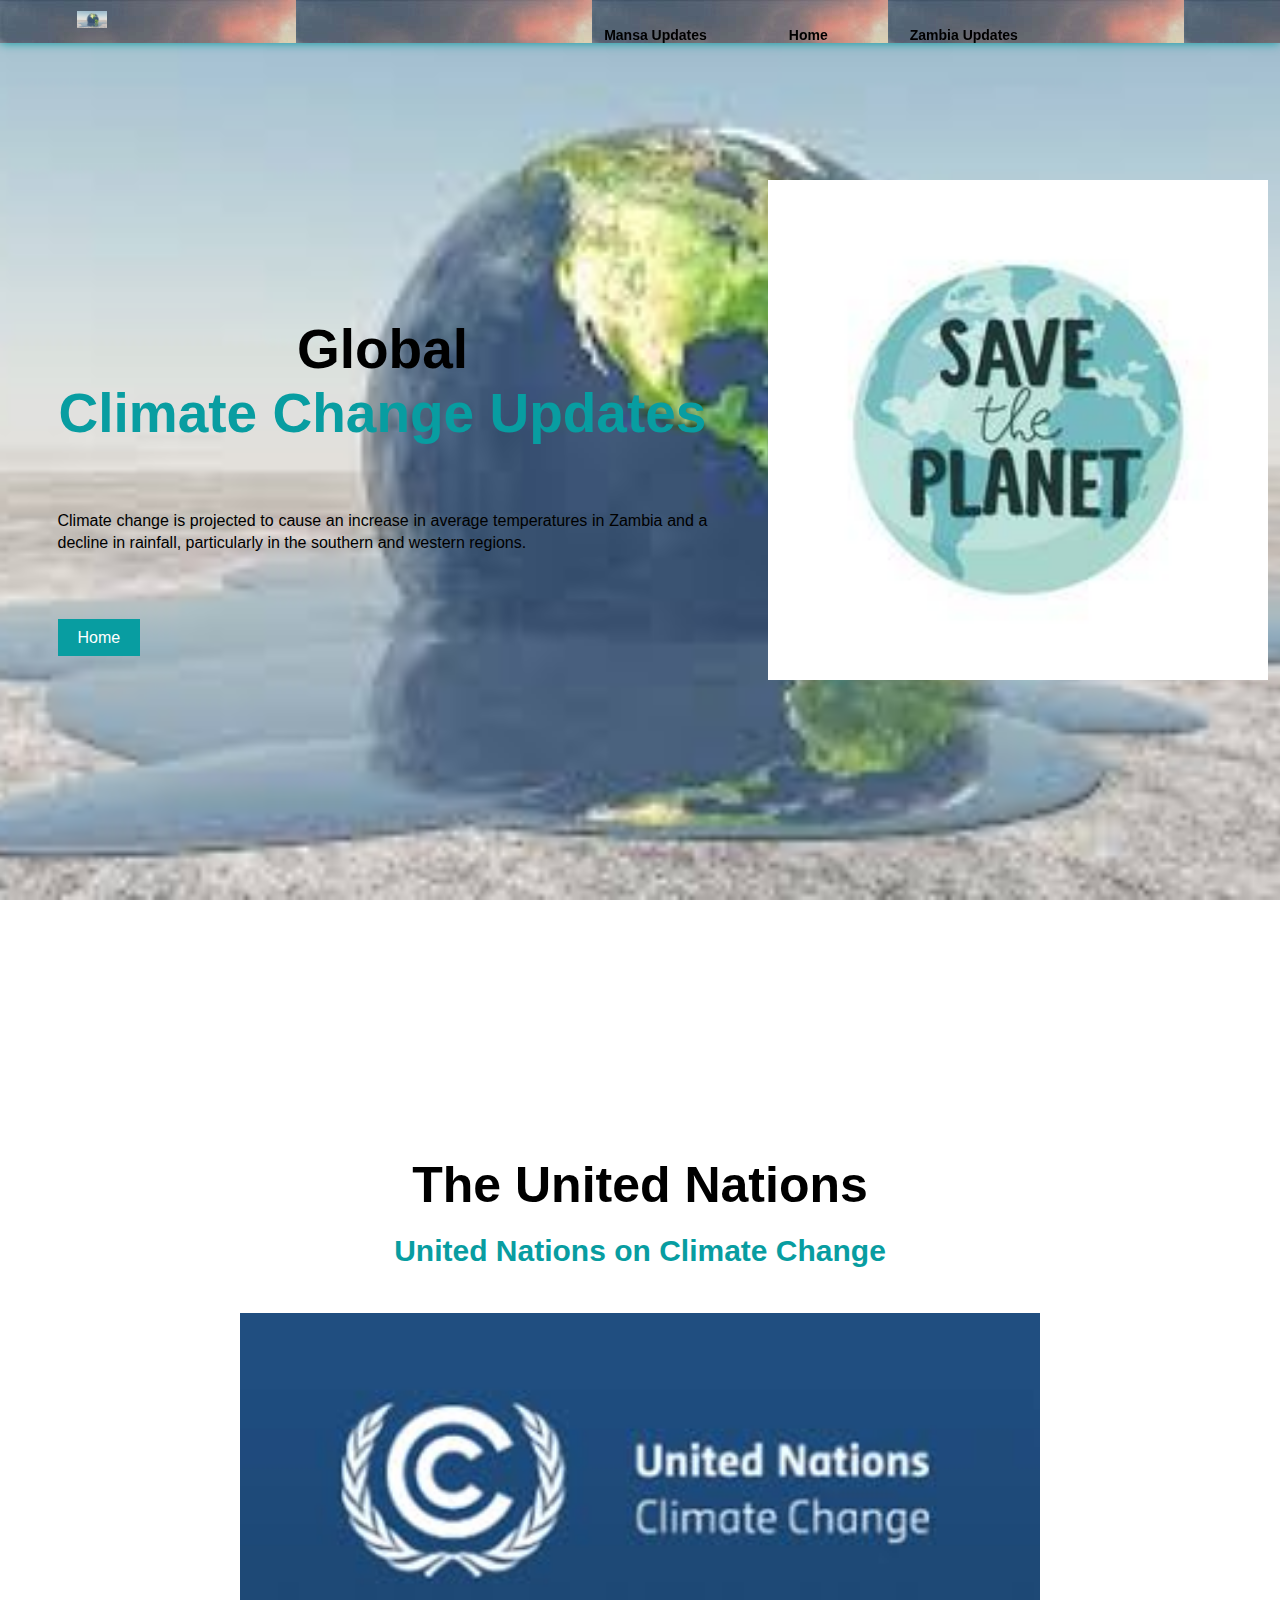
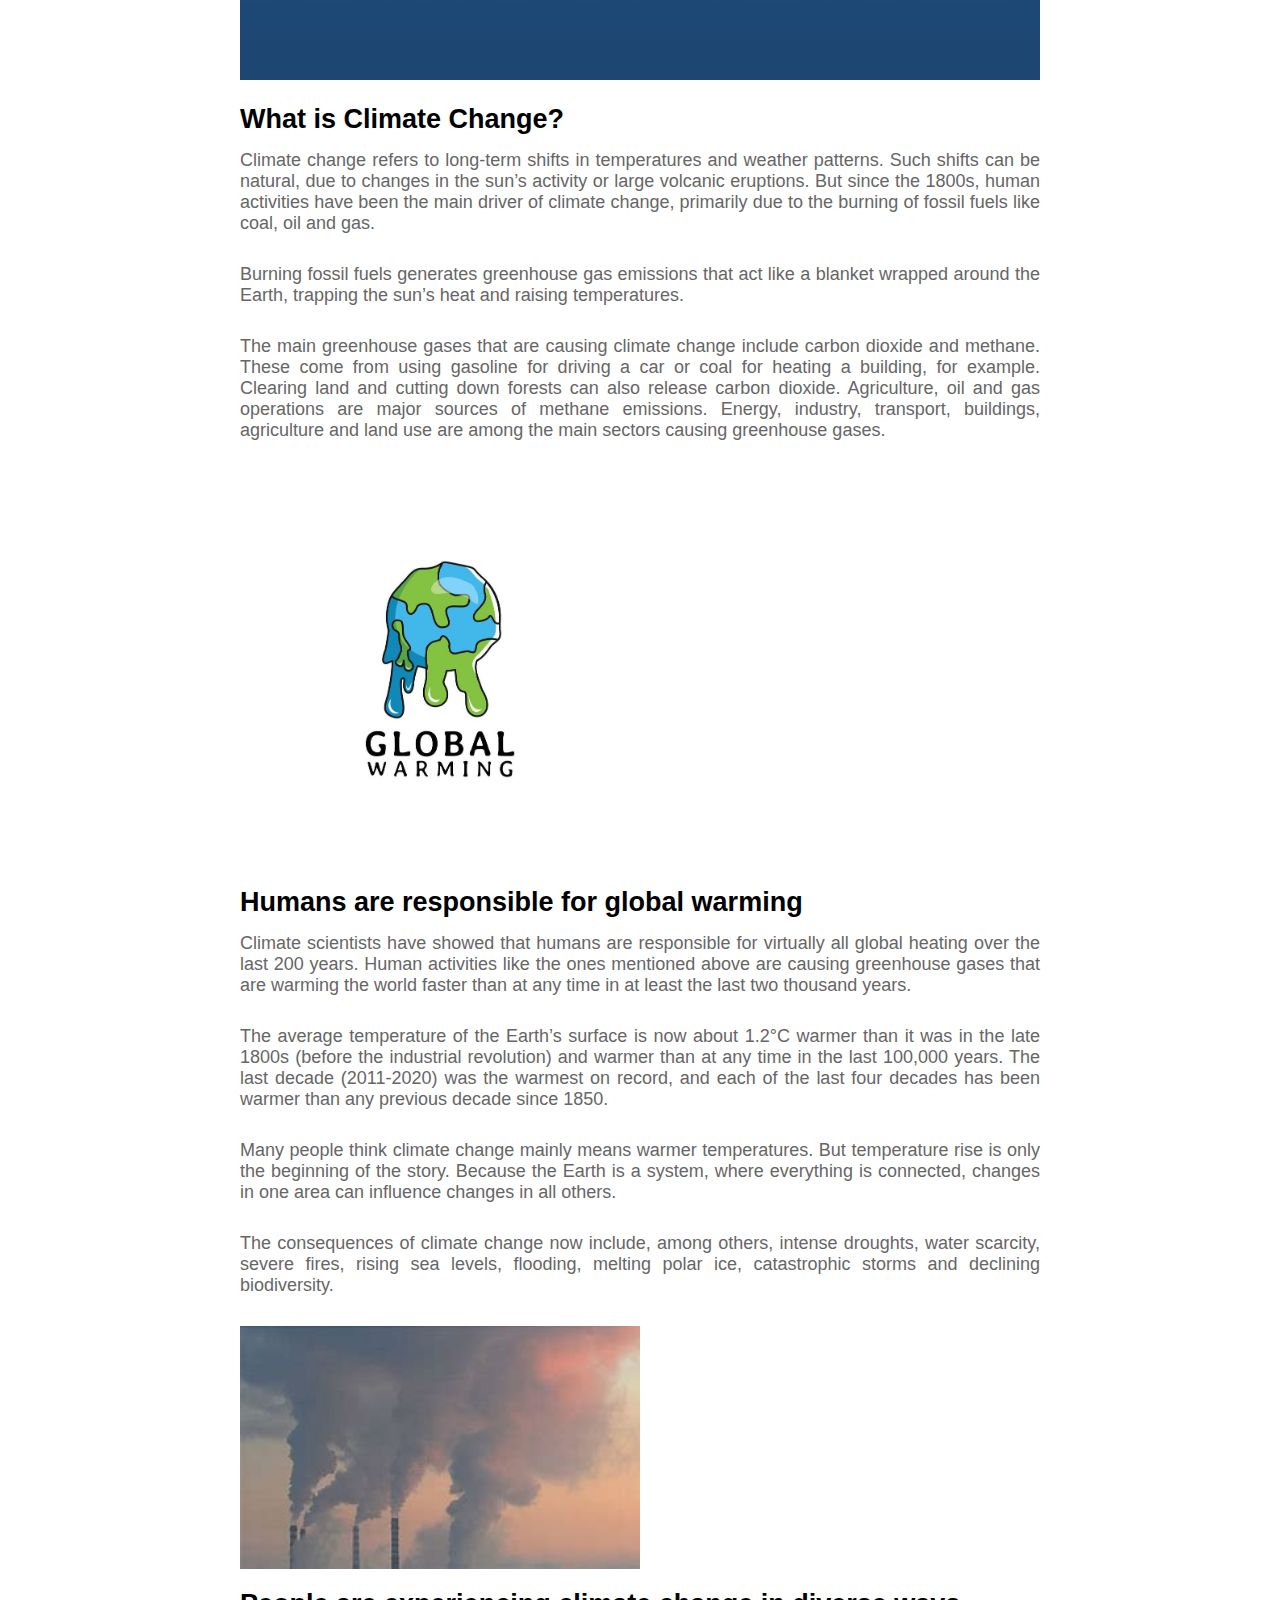
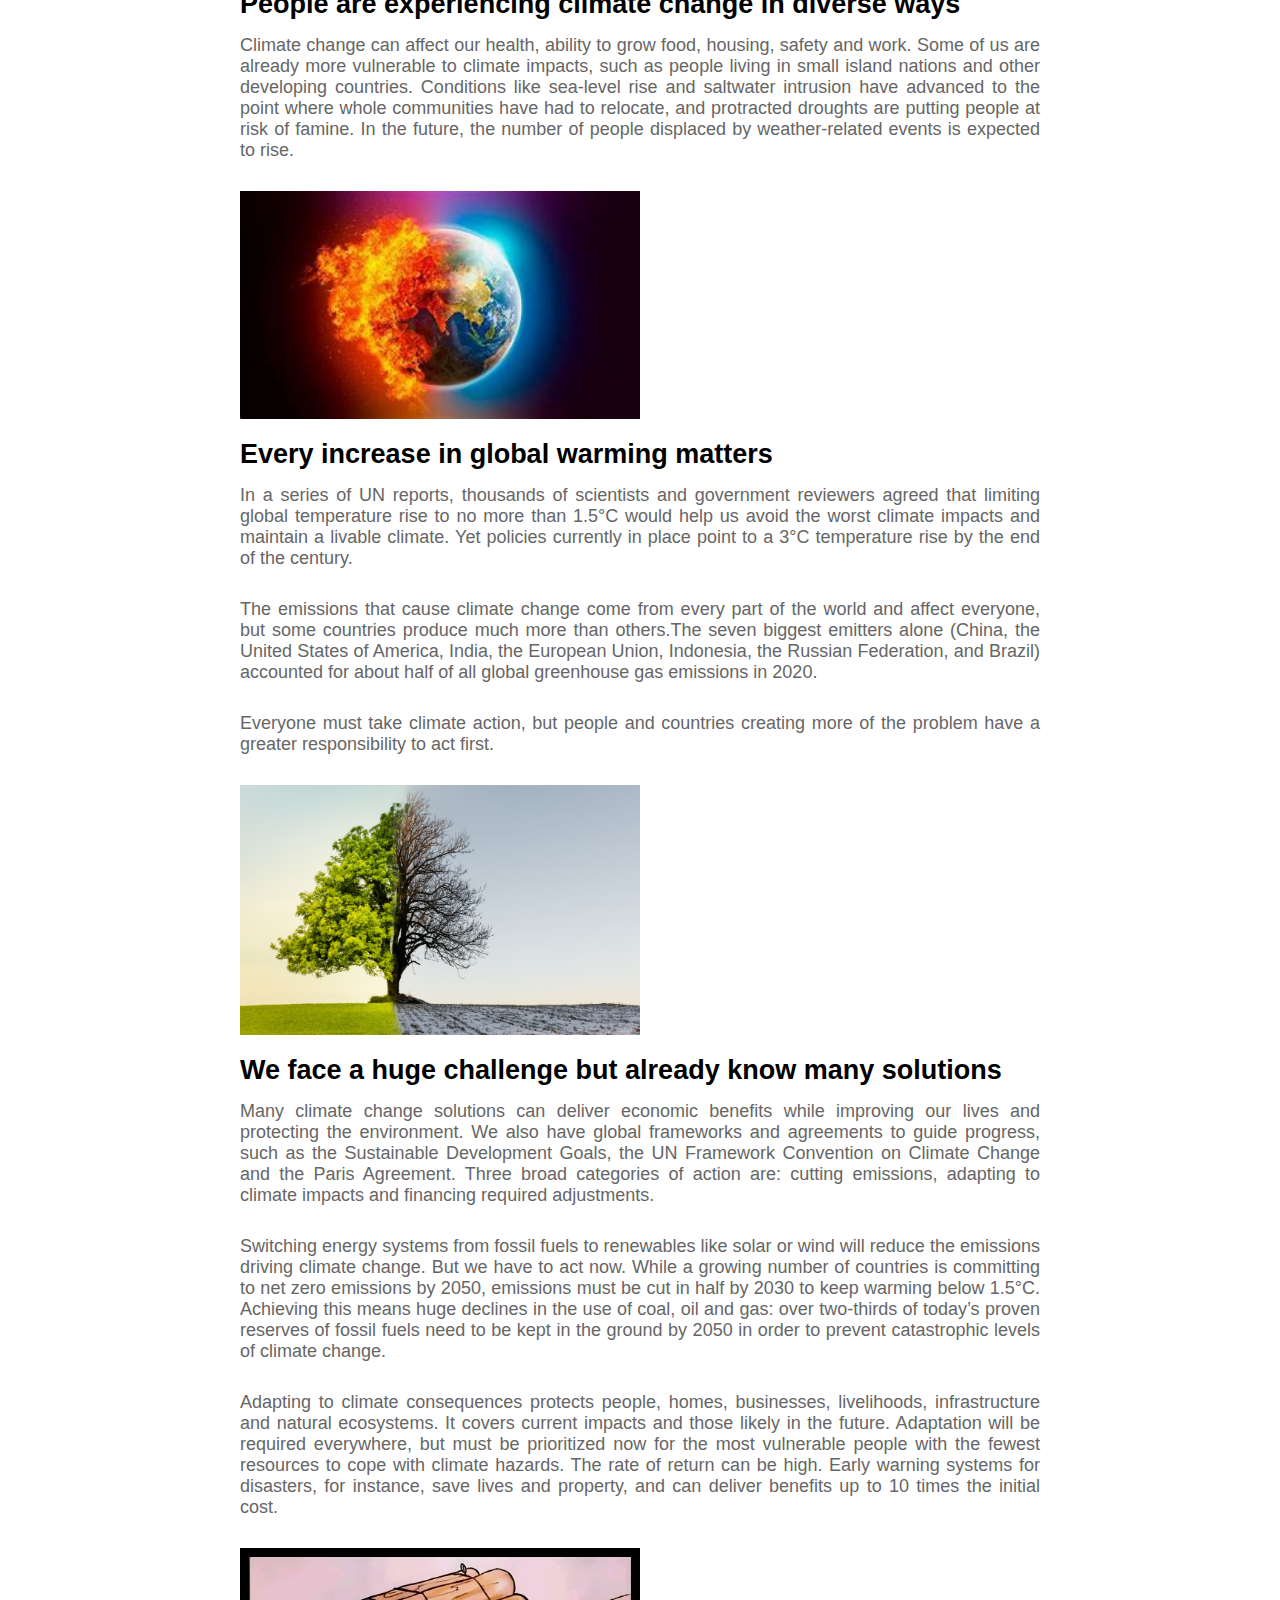
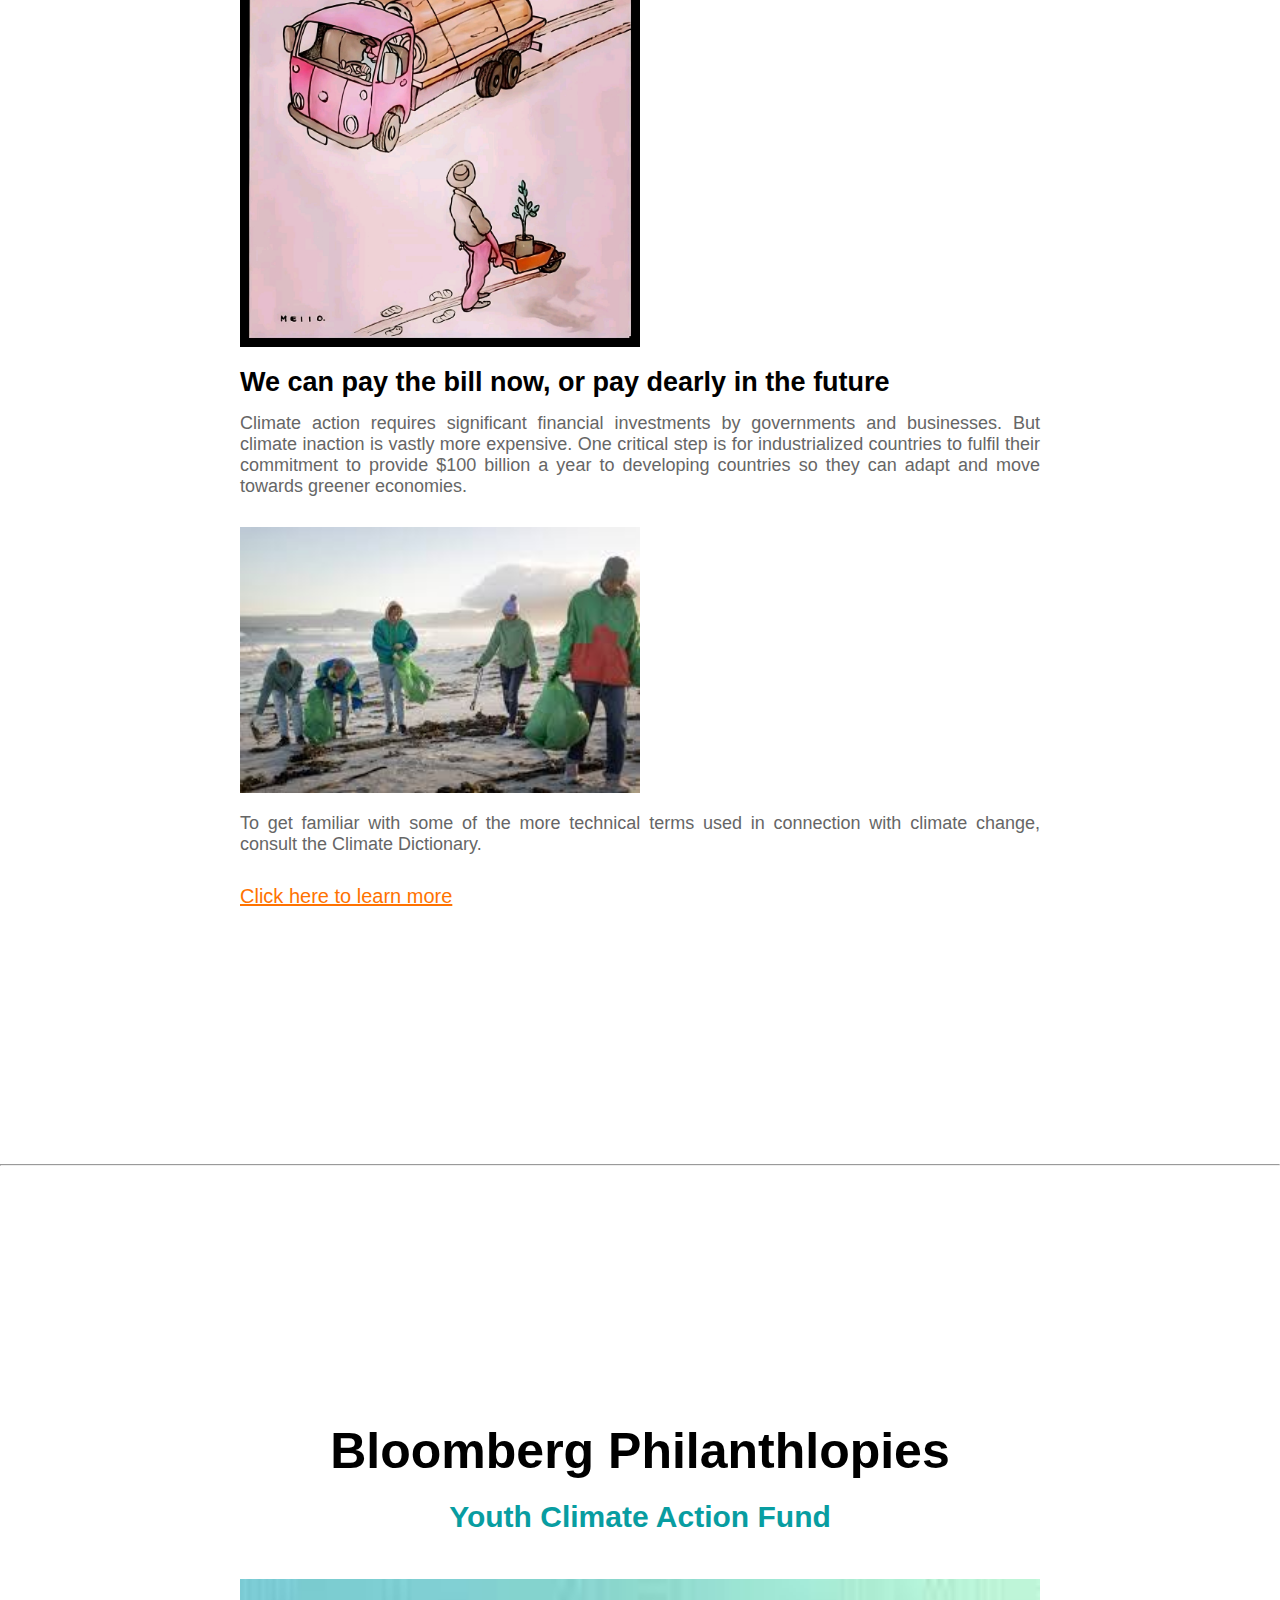
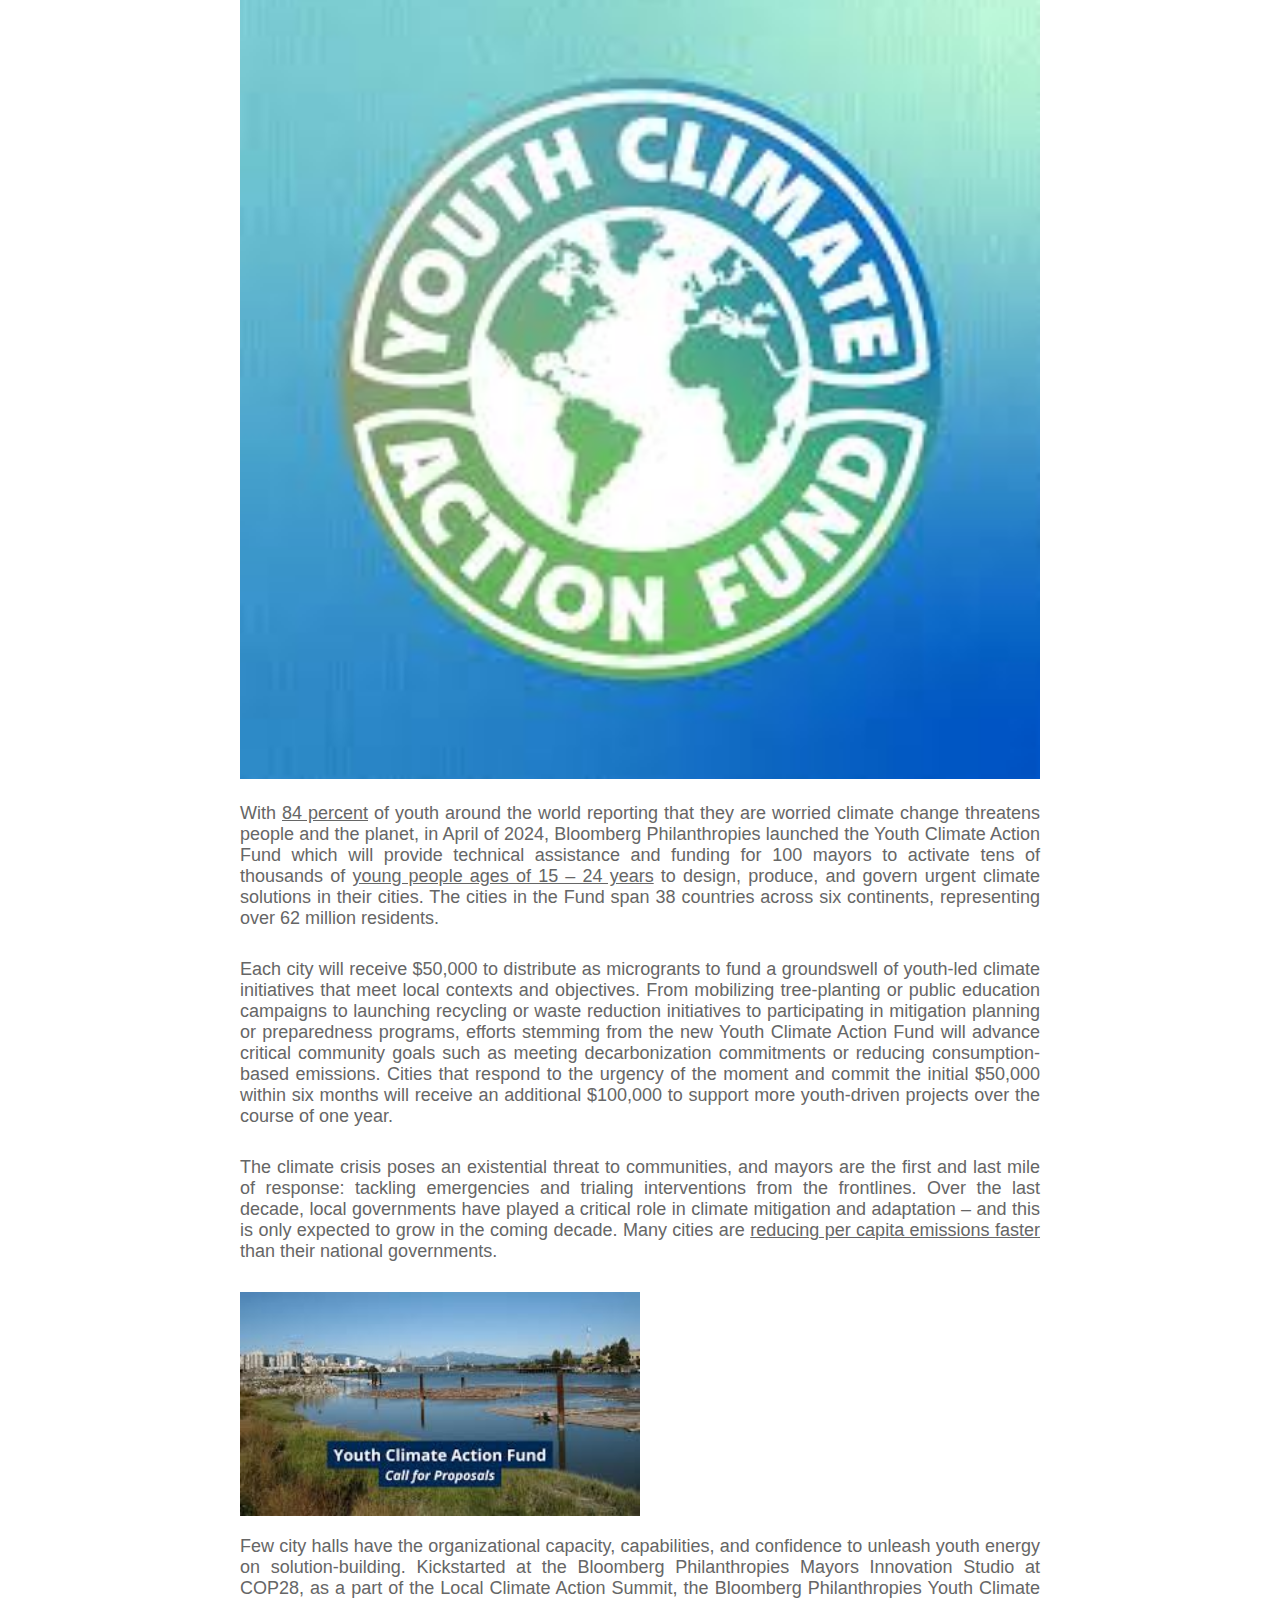
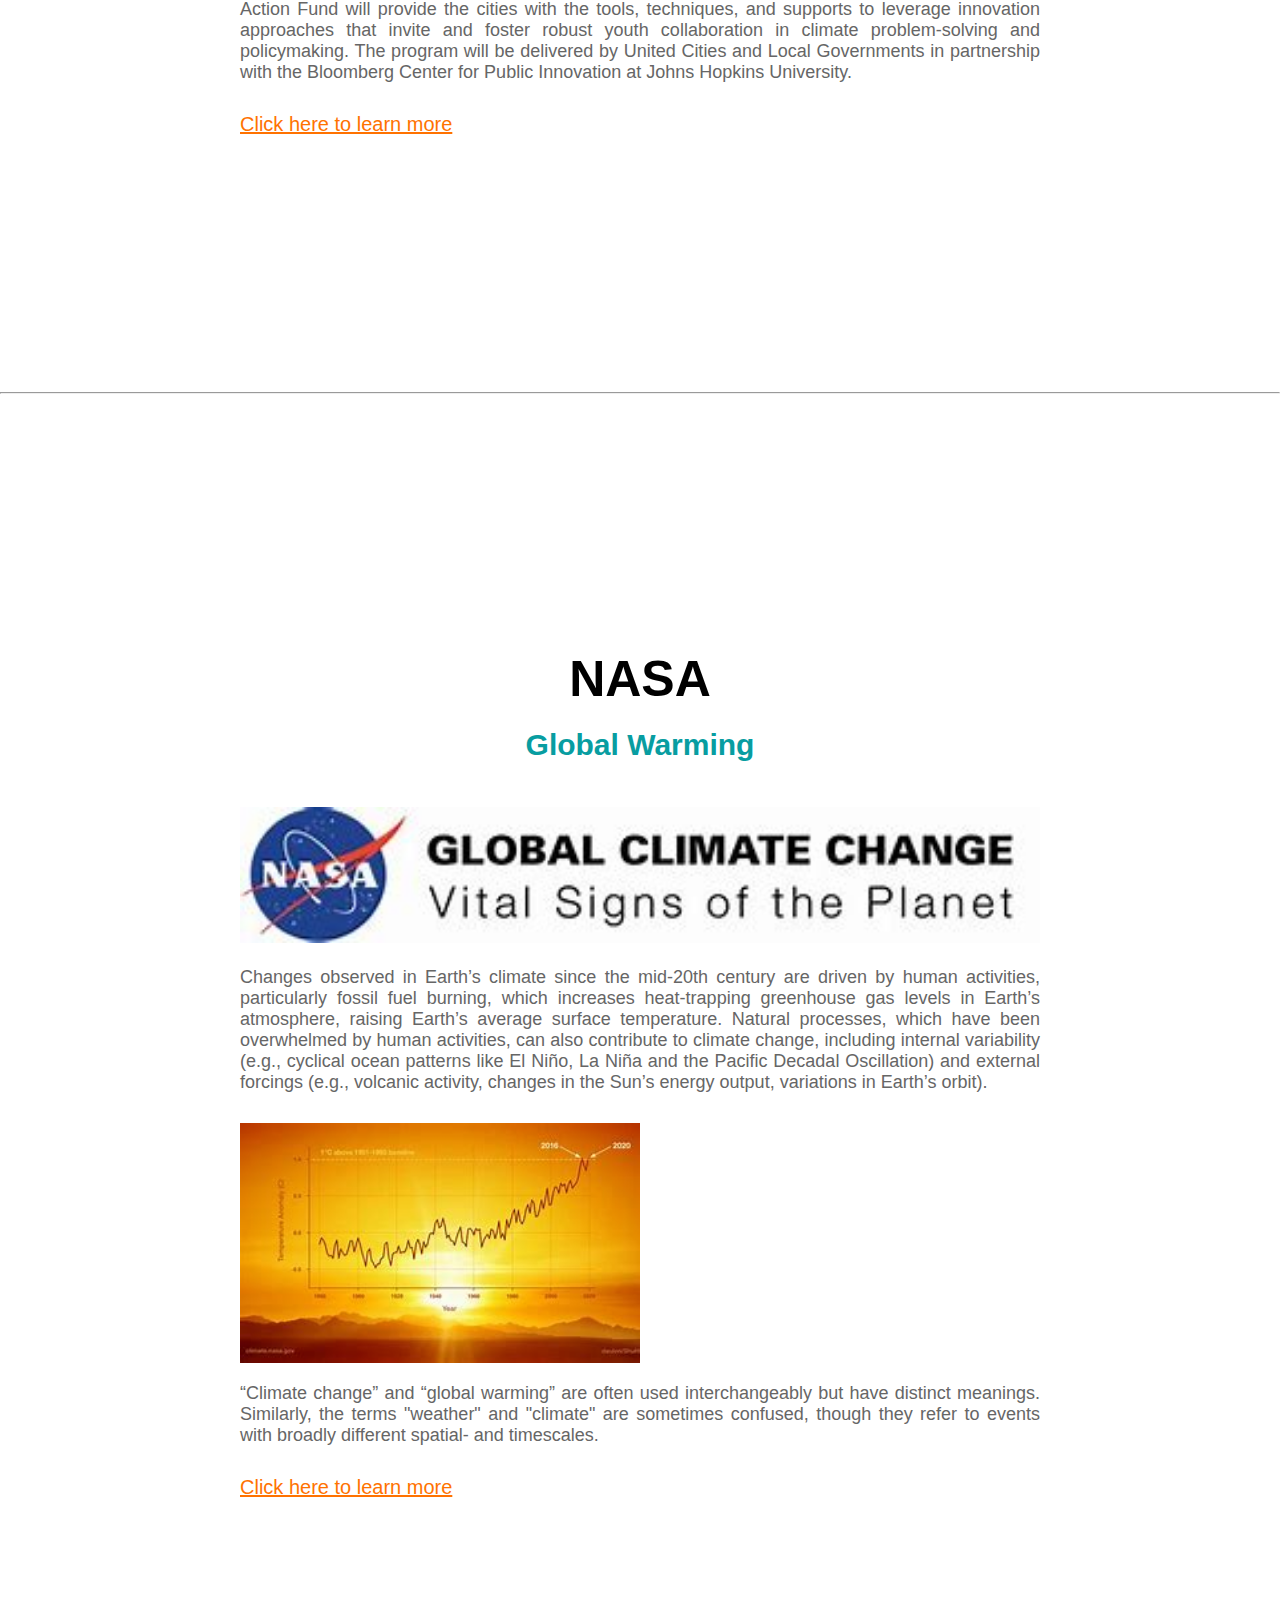
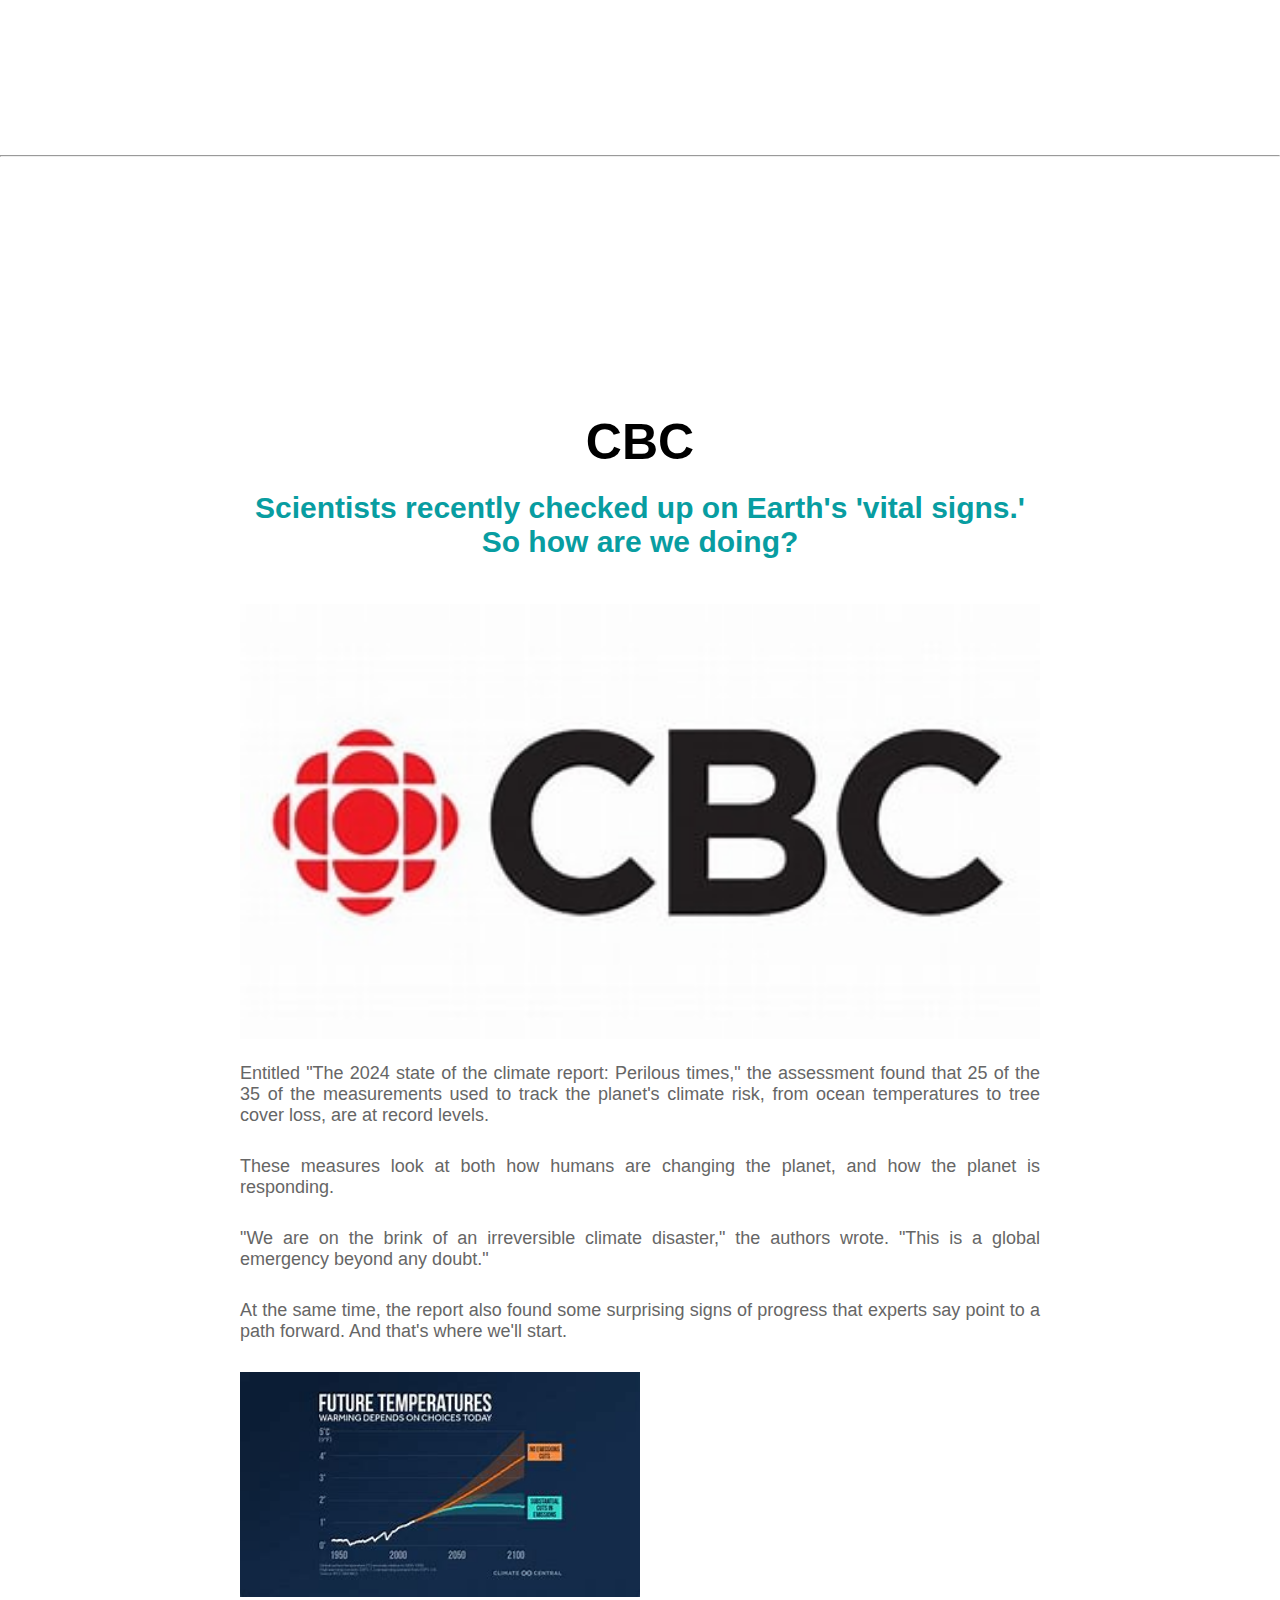
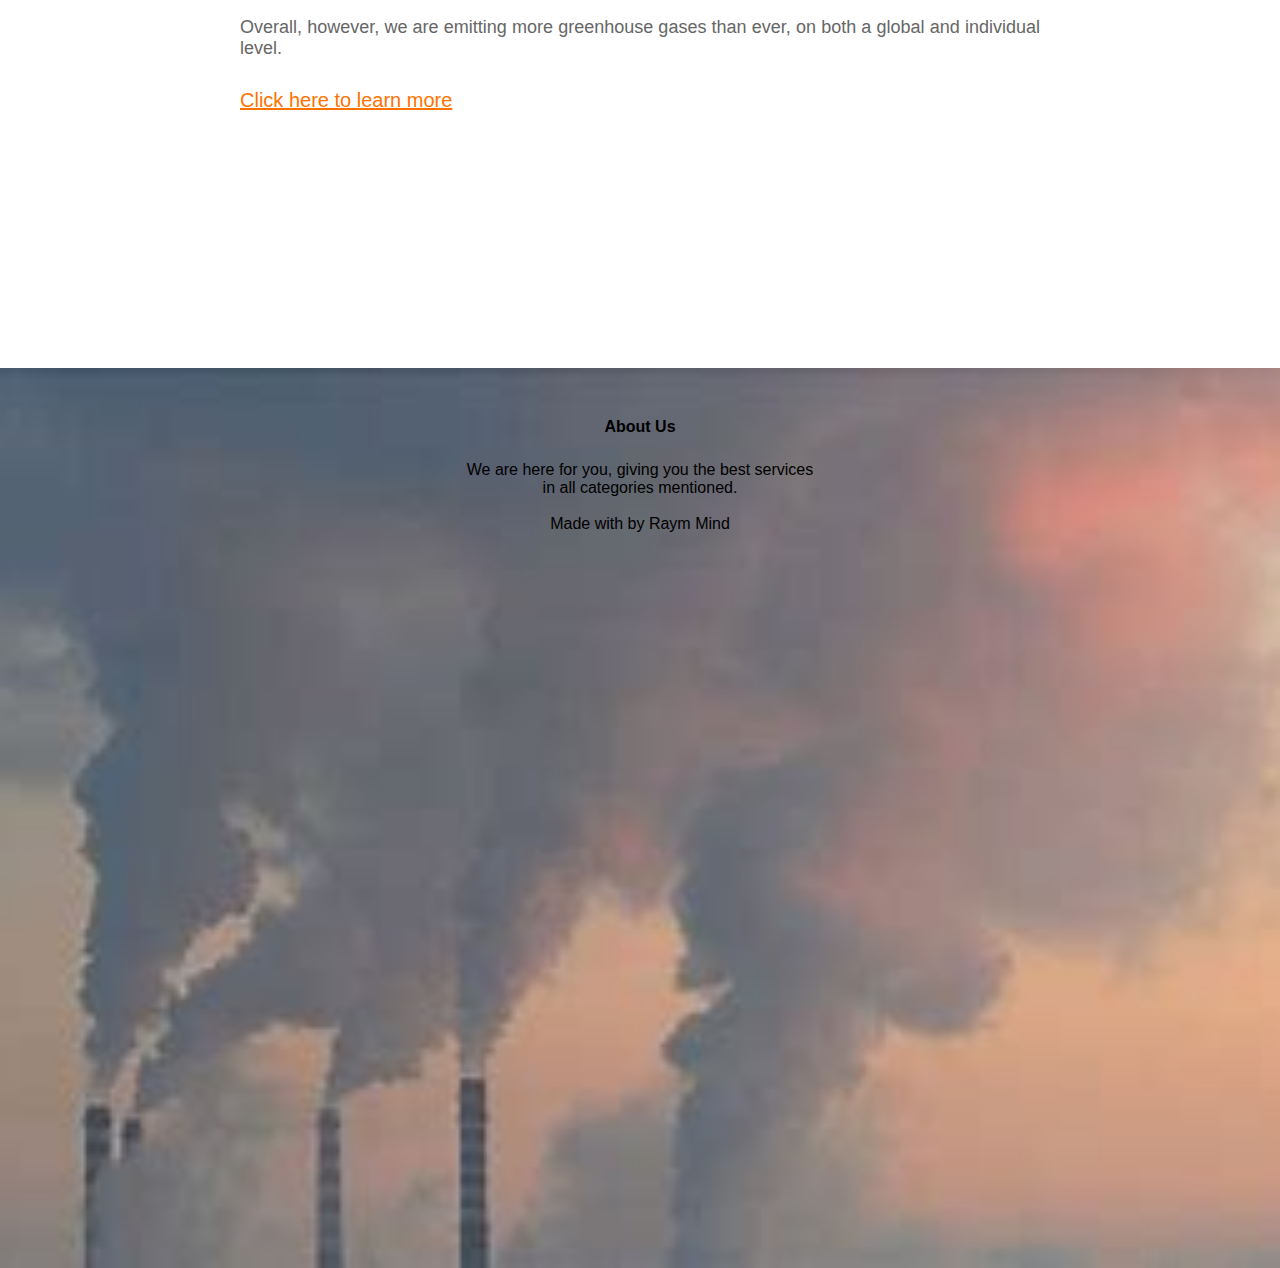
<file: global.html>
<!DOCTYPE html>
<html lang="en">
<head>
	<meta charset="utf-8">
	<meta http-equiv="X-UA-Compatible" content="IE=edge">
	<meta name="viewport" content="width=device-width, initial-scale=1.0">
	<title>Global Updates on Climate Change</title>
	<link rel="stylesheet" href="style.css">
	<link rel="stylesheet" href="https://cdnjs.cloudflare.com/ajax/libs/font-awesome/6.6.0/css/all.min.css" integrity="sha512-Kc323vGBEqzTmouAECnVceyQqyqdsSiqLQISBL29aUW4U/M7pSPA/gEUZQqv1cwx4OnYxTxve5UMg5GT6L4JJg==" crossorigin="anonymous" referrerpolicy="no-referrer" />
</head>
<body>

	<section class="global-section">

		<nav>

			<div class="mansa-logo">
				<img src="images/global.jpg">
			</div>

			<ul>
			    <li><a href="mansa.html">Mansa Updates</a></li>
				<li><a href="index.html">Home</a></li>
				<li><a href="zambia.html">Zambia Updates</a></li>
			</ul>

			<div class="social_icon">
				<i class="fa-solid fa-magnifying-glass"></i>
				<i class="fa-solid fa-heart"></i>
			</div>
		</nav>

		<div class="mansa-main">

			<div class="main-tag">
				<h1>Global<br><span>Climate Change Updates</span></h1>

				<p>
					Climate change is projected to cause an increase in average temperatures in Zambia and a decline in rainfall, particularly in the southern and western regions.
					
				</p>
				<a href="index.html" class="main-btn">Home</a>

			</div>
				

		    <div class="main_img">
			    <img src="images/save.jpg">
		    </div>
			
        </div>

	</section>

    <div class="united">
        <h1>The United Nations</h1>
        <div class="united-content">
            <p>
                United Nations on Climate Change
            </p>
        </div>
        <div class="united-image">
            <img src="images/UN.jpg">
        </div>

        <div class="united-down">
            <h2>What is Climate Change?</h2>
            <p>Climate change refers to long-term shifts in temperatures and weather patterns. Such shifts can be natural, due to changes in the sun’s activity or large volcanic eruptions. But since the 1800s, human activities have been the main driver of climate change, primarily due to the burning of fossil fuels like coal, oil and gas.</p>
            <p>Burning fossil fuels generates greenhouse gas emissions that act like a blanket wrapped around the Earth, trapping the sun’s heat and raising temperatures.</p>
            <p>The main greenhouse gases that are causing climate change include carbon dioxide and methane. These come from using gasoline for driving a car or coal for heating a building, for example. Clearing land and cutting down forests can also release carbon dioxide. Agriculture, oil and gas operations are major sources of methane emissions. Energy, industry, transport, buildings, agriculture and land use are among the main sectors causing greenhouse gases.</p>
			<img src="images/Global Warming.jpg">
            <h2>Humans are responsible for global warming</h2>
            <p>Climate scientists have showed that humans are responsible for virtually all global heating over the last 200 years. Human activities like the ones mentioned above are causing greenhouse gases that are warming the world faster than at any time in at least the last two thousand years.</p>
			<p>The average temperature of the Earth’s surface is now about 1.2°C warmer than it was in the late 1800s (before the industrial revolution) and warmer than at any time in the last 100,000 years. The last decade (2011-2020) was the warmest on record, and each of the last four decades has been warmer than any previous decade since 1850.</p>
			<p>Many people think climate change mainly means warmer temperatures. But temperature rise is only the beginning of the story. Because the Earth is a system, where everything is connected, changes in one area can influence changes in all others.</p>
			<p>The consequences of climate change now include, among others, intense droughts, water scarcity, severe fires, rising sea levels, flooding, melting polar ice, catastrophic storms and declining biodiversity.</p>
			<img src="images/Fossil-Clima.jpg">
			<h2>People are experiencing climate change in diverse ways</h2> 
			<p>Climate change can affect our health, ability to grow food, housing, safety and work. Some of us are already more vulnerable to climate impacts, such as people living in small island nations and other developing countries. Conditions like sea-level rise and saltwater intrusion have advanced to the point where whole communities have had to relocate, and protracted droughts are putting people at risk of famine. In the future, the number of people displaced by weather-related events is expected to rise.</p>
			<img src="images/Heating-Earth.jpg">
			<h2>Every increase in global warming matters</h2>
			<p>In a series of UN reports, thousands of scientists and government reviewers agreed that limiting global temperature rise to no more than 1.5°C would help us avoid the worst climate impacts and maintain a livable climate. Yet policies currently in place point to a 3°C temperature rise by the end of the century.</p>
			<p>The emissions that cause climate change come from every part of the world and affect everyone, but some countries produce much more than others.The seven biggest emitters alone (China, the United States of America, India, the European Union, Indonesia, the Russian Federation, and Brazil) accounted for about half of all global greenhouse gas emissions in 2020.</p>
			<p>Everyone must take climate action, but people and countries creating more of the problem have a greater responsibility to act first.</p>
			<img src="images/HomeClimate.jpg">
			<h2>We face a huge challenge but already know many solutions</h2>
			<p>Many climate change solutions can deliver economic benefits while improving our lives and protecting the environment. We also have global frameworks and agreements to guide progress, such as the Sustainable Development Goals, the UN Framework Convention on Climate Change and the Paris Agreement. Three broad categories of action are: cutting emissions, adapting to climate impacts and financing required adjustments.</p>
			<p>Switching energy systems from fossil fuels to renewables like solar or wind will reduce the emissions driving climate change. But we have to act now. While a growing number of countries is committing to net zero emissions by 2050, emissions must be cut in half by 2030 to keep warming below 1.5°C. Achieving this means huge declines in the use of coal, oil and gas: over two-thirds of today’s proven reserves of fossil fuels need to be kept in the ground by 2050 in order to prevent catastrophic levels of climate change.</p>
			<p>Adapting to climate consequences protects people, homes, businesses, livelihoods, infrastructure and natural ecosystems. It covers current impacts and those likely in the future. Adaptation will be required everywhere, but must be prioritized now for the most vulnerable people with the fewest resources to cope with climate hazards. The rate of return can be high. Early warning systems for disasters, for instance, save lives and property, and can deliver benefits up to 10 times the initial cost.</p>
			<img src="images/3.jpg">
			<h2>We can pay the bill now, or pay dearly in the future</h2>
			<p>Climate action requires significant financial investments by governments and businesses. But climate inaction is vastly more expensive. One critical step is for industrialized countries to fulfil their commitment to provide $100 billion a year to developing countries so they can adapt and move towards greener economies.</p>
			<img src="images/bloomberg.jpg">
			<p>To get familiar with some of the more technical terms used in connection with climate change, consult the Climate Dictionary.</p>
			<a class="un-link" href="https://www.un.org/en/global-issues/climate-change">Click here to learn more</a>
                      
                
        </div>

    </div>

	<hr>

	<div class="united">
        <h1>Bloomberg Philanthlopies</h1>
        <div class="united-content">
            <p>
                Youth Climate Action Fund
            </p>
        </div>
        <div class="united-image">
            <img src="images/fund.jpg">
        </div>

        <div class="united-down">
            <p>With <u>84 percent</u> of youth around the world reporting that they are worried climate change threatens people and the planet, in April of 2024, Bloomberg Philanthropies launched the Youth Climate Action Fund which will provide technical assistance and funding for 100 mayors to activate tens of thousands of <u>young people ages of 15 – 24 years</u> to design, produce, and govern urgent climate solutions in their cities. The cities in the Fund span 38 countries across six continents, representing over 62 million residents.</p>
            <p>Each city will receive $50,000 to distribute as microgrants to fund a groundswell of youth-led climate initiatives that meet local contexts and objectives. From mobilizing tree-planting or public education campaigns to launching recycling or waste reduction initiatives to participating in mitigation planning or preparedness programs, efforts stemming from the new Youth Climate Action Fund will advance critical community goals such as meeting decarbonization commitments or reducing consumption-based emissions. Cities that respond to the urgency of the moment and commit the initial $50,000 within six months will receive an additional $100,000 to support more youth-driven projects over the course of one year.</p>
            <p>The climate crisis poses an existential threat to communities, and mayors are the first and last mile of response: tackling emergencies and trialing interventions from the frontlines. Over the last decade, local governments have played a critical role in climate mitigation and adaptation – and this is only expected to grow in the coming decade. Many cities are <u>reducing per capita emissions faster</u> than their national governments.</p>
			<img src="images/action.jpg">
            <p>Few city halls have the organizational capacity, capabilities, and confidence to unleash youth energy on solution-building. Kickstarted at the Bloomberg Philanthropies Mayors Innovation Studio at COP28, as a part of the Local Climate Action Summit, the Bloomberg Philanthropies Youth Climate Action Fund will provide the cities with the tools, techniques, and supports to leverage innovation approaches that invite and foster robust youth collaboration in climate problem-solving and policymaking. The program will be delivered by United Cities and Local Governments in partnership with the Bloomberg Center for Public Innovation at Johns Hopkins University.</p> 
			<a class="un-link" href="https://www.bloomberg.org/government-innovation/spurring-innovation-in-cities/youth-climate-action-fund/">Click here to learn more</a>   
        </div>

    </div>

	<hr>

	<div class="united">
        <h1>NASA</h1>
        <div class="united-content">
            <p>
                Global Warming
            </p>
        </div>
        <div class="united-image">
            <img src="images/NASA-logo.jpg">
        </div>

        <div class="united-down">
            <p>Changes observed in Earth’s climate since the mid-20th century are driven by human activities,
				 particularly fossil fuel burning, which increases heat-trapping greenhouse gas levels in Earth’s atmosphere, 
				 raising Earth’s average surface temperature. Natural processes, which have been overwhelmed by human activities, 
				 can also contribute to climate change, including internal variability 
				 (e.g., cyclical ocean patterns like El Niño, La Niña and the Pacific Decadal Oscillation) and external forcings 
				 (e.g., volcanic activity, changes in the Sun’s energy output, variations in Earth’s orbit).</p>
            
			<img src="images/NASA.jpg">
			<p>“Climate change” and “global warming” are often used interchangeably but have distinct meanings. 
				Similarly, the terms "weather" and "climate" are sometimes confused, 
				though they refer to events with broadly different spatial- and timescales.</p>
			<a class="un-link" href="https://science.nasa.gov/climate-change/what-is-climate-change/">Click here to learn more</a>   
        </div>

    </div>

	<hr>

	<div class="united">
        <h1>CBC</h1>
        <div class="united-content">
            <p>
                Scientists recently checked up on Earth's 'vital signs.' So how are we doing?
            </p>
        </div>
        <div class="united-image">
            <img src="images/CBC-logo.jpg">
        </div>

        <div class="united-down">
            <p>Entitled "The 2024 state of the climate report: Perilous times," the assessment found that 25 of the 35 of the measurements used to track the planet's climate risk, 
				from ocean temperatures to tree cover loss, are at record levels.</p>
			<p>These measures look at both how humans are changing the planet, and how the planet is responding.</p>
			<p>"We are on the brink of an irreversible climate disaster," the authors wrote. "This is a global emergency beyond any doubt."</p>	
			<p>At the same time, the report also found some surprising signs of progress that experts say point to a path forward. And that's where we'll start.</p>	
            
			<img src="images/CBC.jpg">
			<p>Overall, however, we are emitting more greenhouse gases than ever, on both a global and individual level.</p>
			<a class="un-link" href="https://www.cbc.ca/news/climate/climate-report-2024-1.7344969">Click here to learn more</a>   
        </div>

    </div>


	<!----------------------Footer-------------------->

	<section class="footer">
        <h4>About Us</h4>
        <p>We are here for you, giving you the best services<br>in all categories mentioned.</p>
        <div class="icons">
            <i class="fa fa-facebook"></i>
            <i class="fa fa-twitter"></i>
            <i class="fa fa-instagram"></i>
            <i class="fa fa-linkedin"></i>
        </div>
        <p>Made with <i class="fa fa-heart-o"></i> by Raym Mind</p>
    </section>
</file>
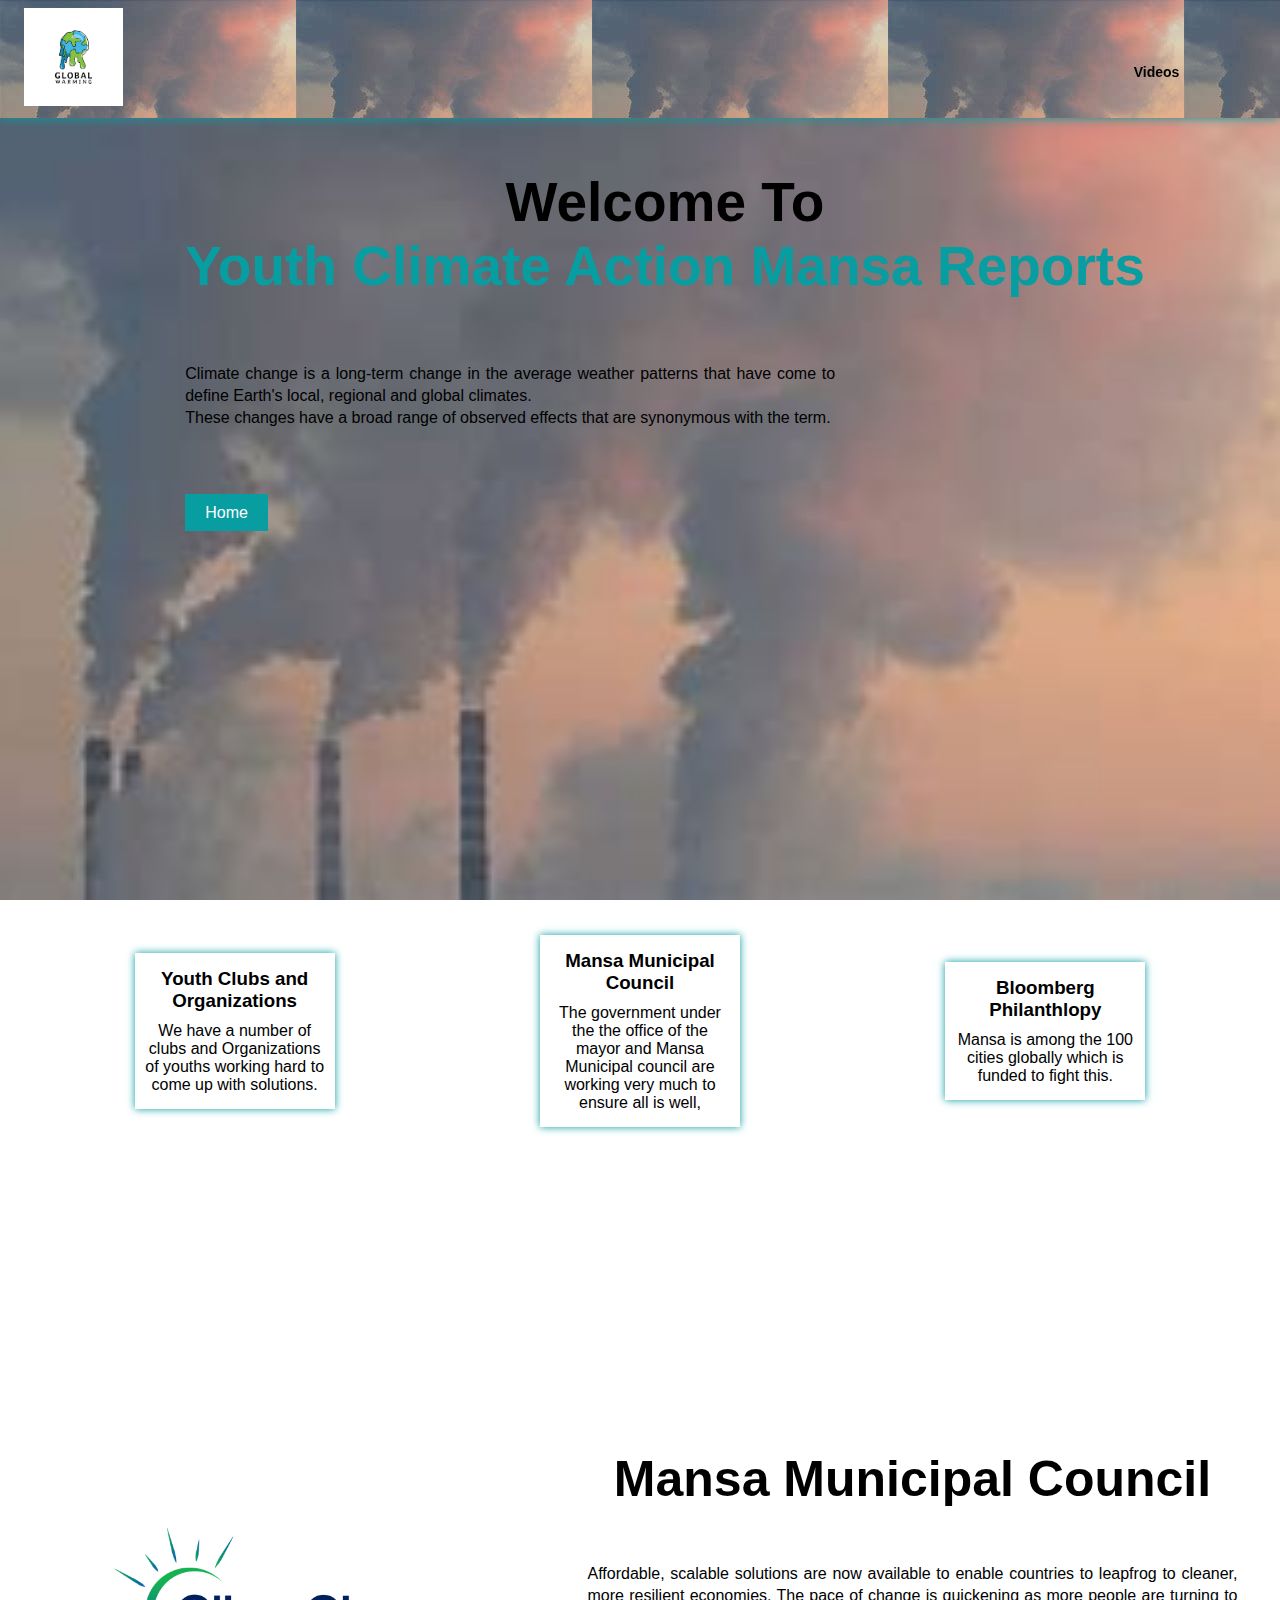
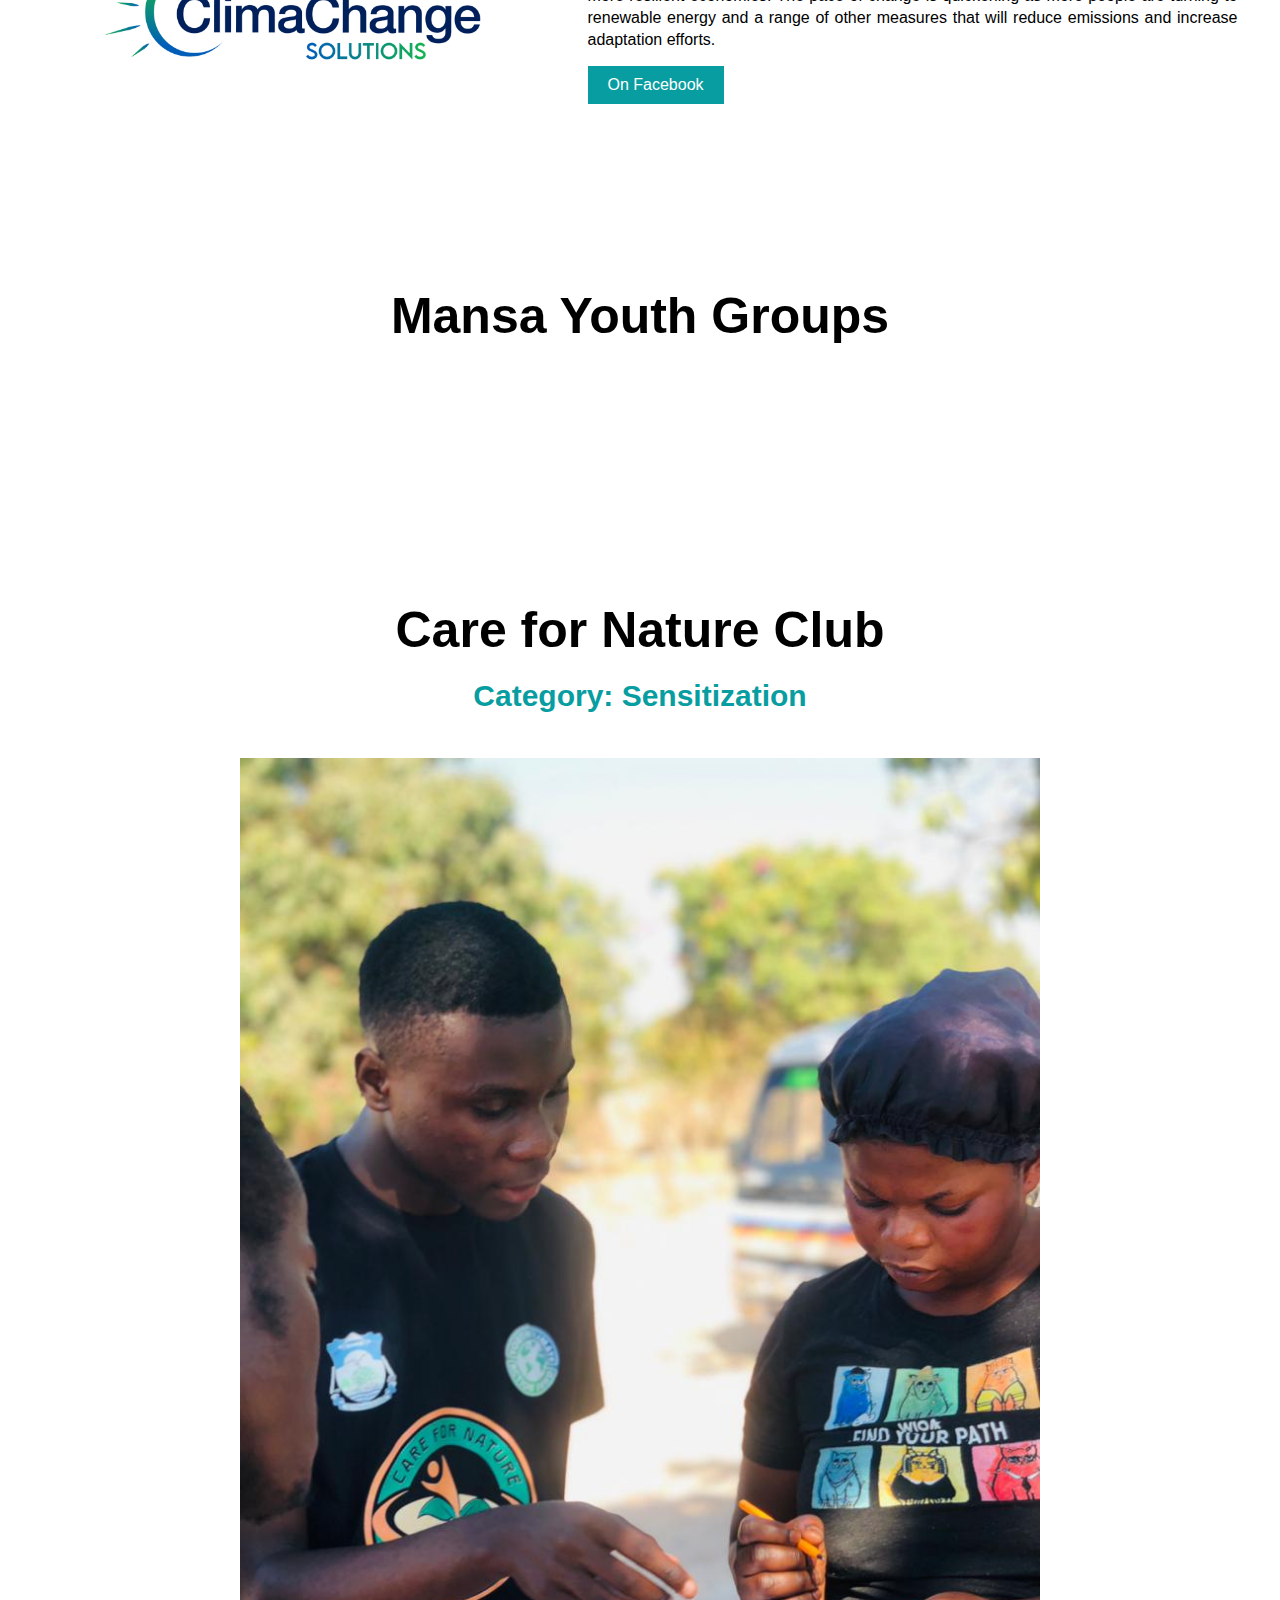
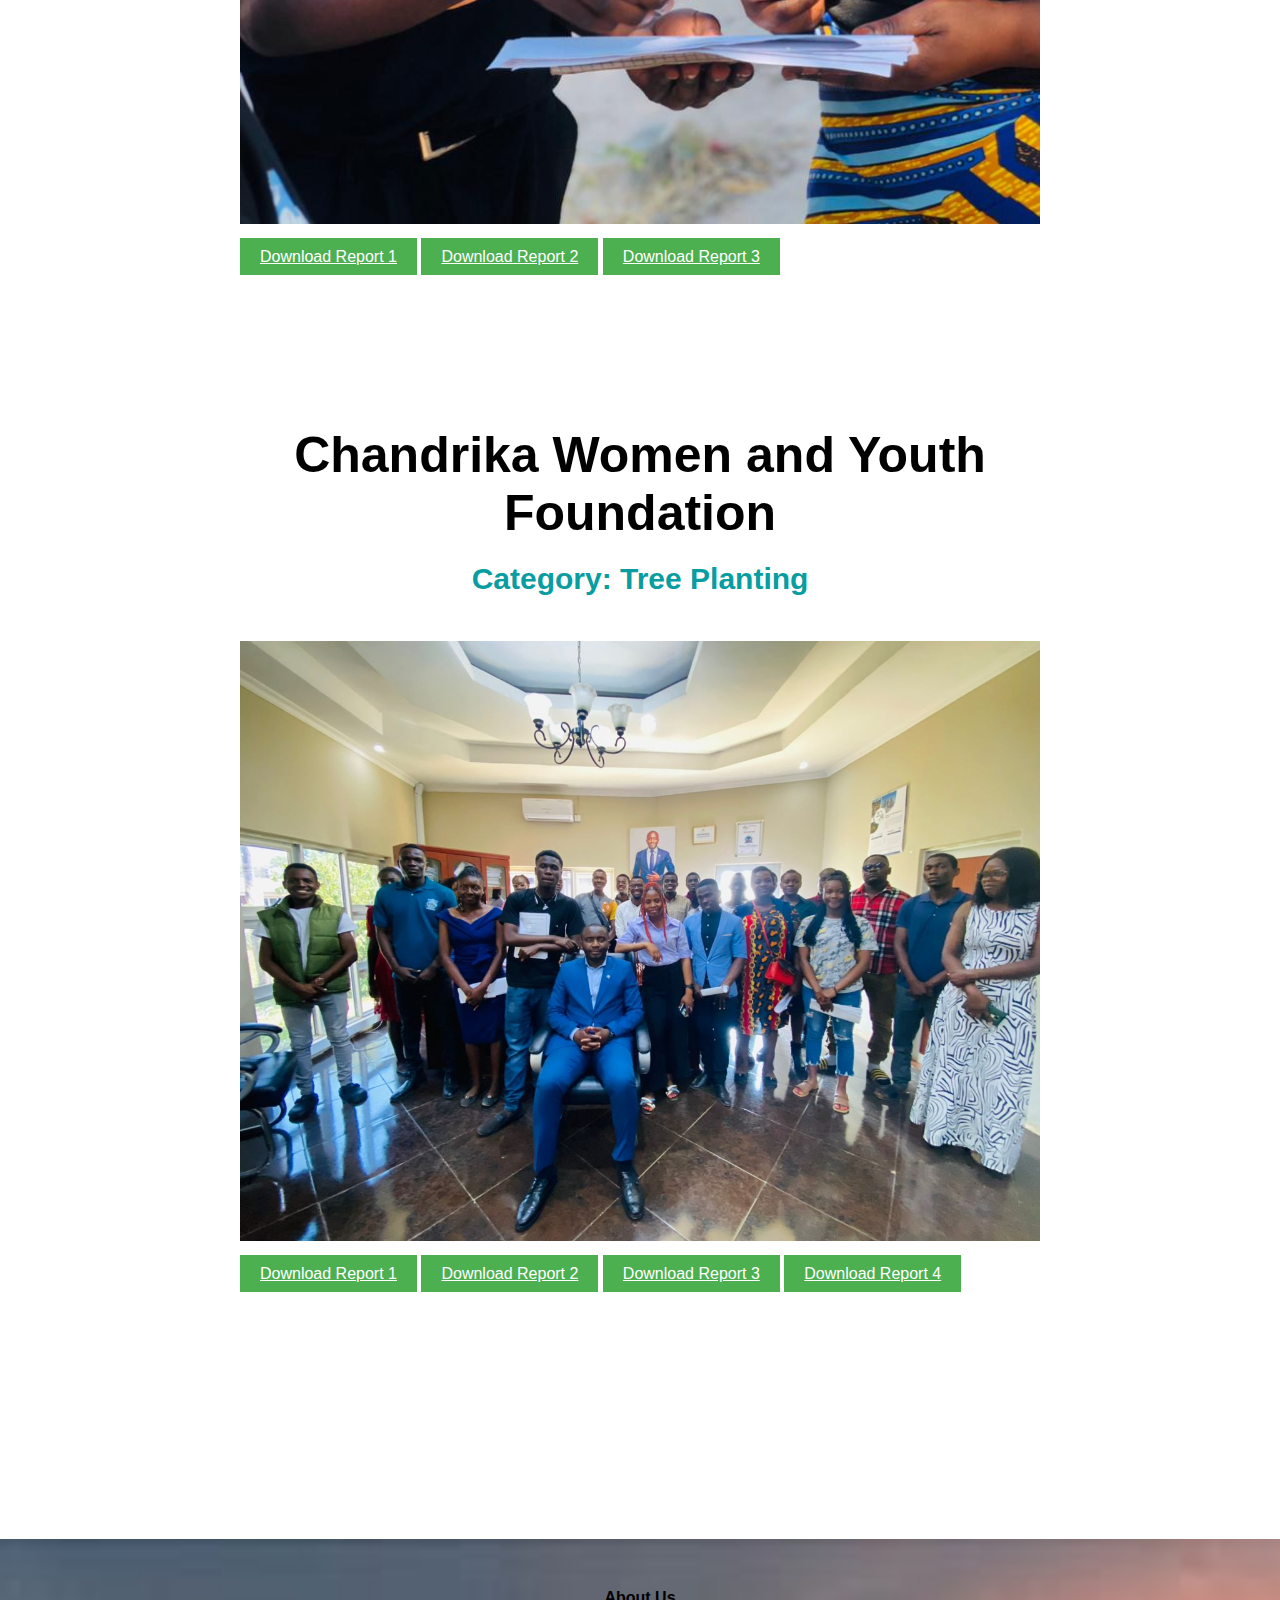
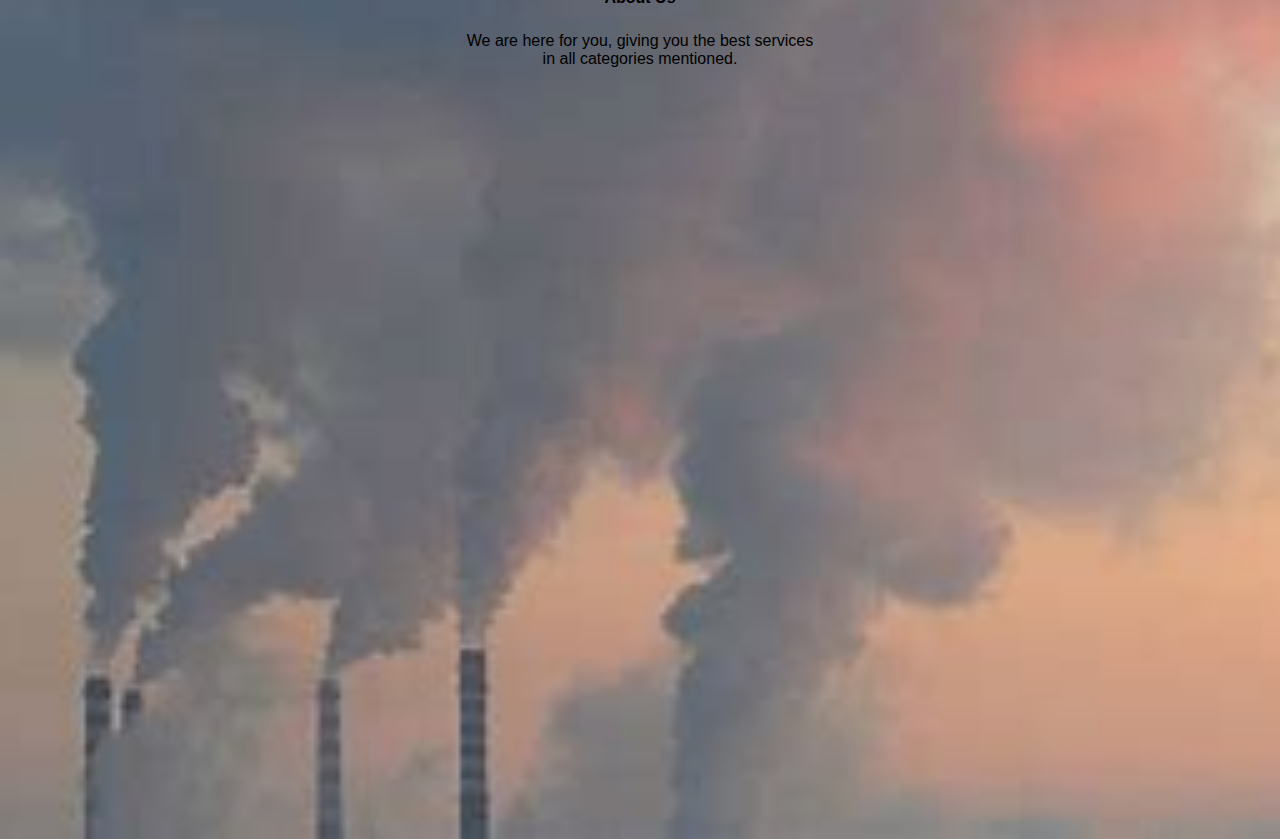
<file: reports.html>
<!DOCTYPE html>
<html lang="en">
<head>
	<meta charset="utf-8">
	<meta http-equiv="X-UA-Compatible" content="IE=edge">
	<meta name="viewport" content="width=device-width, initial-scale=1.0">
	<title>Youth Climate Action Mansa Reports</title>
	<link rel="stylesheet" href="style.css">
	<link rel="stylesheet" href="https://cdnjs.cloudflare.com/ajax/libs/font-awesome/6.6.0/css/all.min.css" integrity="sha512-Kc323vGBEqzTmouAECnVceyQqyqdsSiqLQISBL29aUW4U/M7pSPA/gEUZQqv1cwx4OnYxTxve5UMg5GT6L4JJg==" crossorigin="anonymous" referrerpolicy="no-referrer" />
</head>
<body>

	<section>

		<nav>

			<div class="mansa-logo">
				<img src="images/Global Warming.jpg">
			</div>

			<ul>
			    <li><a href="video.html">Videos</a></li>
			</ul>

			<div class="social_icon">
				<i class="fa-solid fa-magnifying-glass"></i>
				<i class="fa-solid fa-heart"></i>
			</div>
		</nav>

		<div class="mansa-main">

			<div class="main-tag">
				<h1>Welcome To<br><span>Youth Climate Action Mansa Reports</span></h1>

				<p>
					Climate change is a long-term change in the average weather patterns that have come to define Earth's local, regional and global climates.<br> These changes have a broad range of observed effects that are synonymous with the term.
					
				</p>
				<a href="index.html" class="main-btn">Home</a>

			</div>
			
        </div>

	</section>

	<!--Services-->

	<div class="services">

		<div class="services_box">

            <div class="services_card">
				<i class="fa-duotone fa-solid fa-people-group"></i>
				<h3>Youth Clubs and Organizations</h3>
				<p>
					We have a number of clubs and Organizations of youths working hard to come up with solutions. 
				</p>
			</div>

			<div class="services_card">
				<i class="fa-duotone fa-solid fa-people-group"></i>
				<h3>Mansa Municipal Council</h3>
				<p>
					The government under the the office of the mayor and Mansa Municipal council are working very much to ensure all is well,
				</p>
			</div>

			<div class="services_card">
				<i class="fa-duotone fa-solid fa-people-group"></i>
				<h3>Bloomberg Philanthlopy</h3>
				<p>
			        Mansa is among the 100 cities globally which is funded to fight this.
				</p>
			</div>

		</div>

	</div>

	<!--Mansa Updates-->

	<div class="update">

		<div class="update_image">
			<img src="images/climachange_solutions.jpg">
		</div>

		<div class="update_tag">
			<h1>Mansa Municipal Council</h1>
			<p>
				Affordable, scalable solutions are now available to enable countries to leapfrog to cleaner, more resilient economies. The pace of change is quickening as more people are turning to renewable energy and a range of other measures that will reduce emissions and increase adaptation efforts.
			</p>
			<a href="http://www.facebook.com/profile.php?id=100069145234294/posts/890874966560670/?mibextid=rS40aB7S9Ucbxw6v" class="update_btn">On Facebook</a>
		</div>
	</div>


	<!--Activities-->

	<div class="groups">

		<h1>Mansa Youth Groups</h1>

		<div class="united">
			<div class="united">
				<h1>Care for Nature Club</h1>
				<div class="united-content">
					<p>
						Category: Sensitization
					</p>
				</div>
				<div class="united-image">
					<img src="images/Care for Nature.jpg">
				</div>	
				

				<div class="report">

				    <div class="report_tag">
					<a href="Reports/CaNZ youth club activity report for the launch.pdf" class="report_btn" download="document.pdf">Download Report 1</a>

					<a href="Reports/CaNZ youth club sensitization meeting (Muchinka ward).pdf" class="report_btn" download="document.pdf">Download Report 2</a>

					<a href="Reports/CaNZ youth club sensitization meeting (namwandwe ward) (1) (1).pdf" class="report_btn" download="document.pdf">Download Report 3</a>
				    </div>
				</div>		

			</div>

			<div class="united">
				<h1>Chandrika Women and Youth Foundation</h1>
				<div class="united-content">
					<p>
						Category: Tree Planting
					</p>
				</div>
				<div class="united-image">
					<img src="images/Groups.jpg">
				</div>


				<div class="report">

				    <div class="report_tag">
					<a href="Reports/Chabala Muwe Trust Report (1).docx" class="report_btn" download="document.docx">Download Report 1</a>

					<a href="Reports/Climate Change Project Launch in Muchinka (1).docx" class="report_btn" download="document.docx">Download Report 2</a>

					<a href="Reports/Butungwa Friendly Corner Report.docx" class="report_btn" download="document.docx">Download Report 3</a>

					<a href="Reports/AWARENESS & RADIO PROGRAM PHOTOS.docx" class="report_btn" download="document.docx">Download Report 4</a>
				    </div>
				</div>		
			</div>

		</div>

	</div>
	
	<!----------------------Footer-------------------->

	<section class="footer">
        <h4>About Us</h4>
        <p>We are here for you, giving you the best services<br>in all categories mentioned.</p>
        <div class="icons">
            <i class="fa fa-facebook"></i>
            <i class="fa fa-twitter"></i>
            <i class="fa fa-instagram"></i>
            <i class="fa fa-linkedin"></i>
        </div>
    </section>
	
    <script src="script.js"></script>
</body>
</html>
</file>
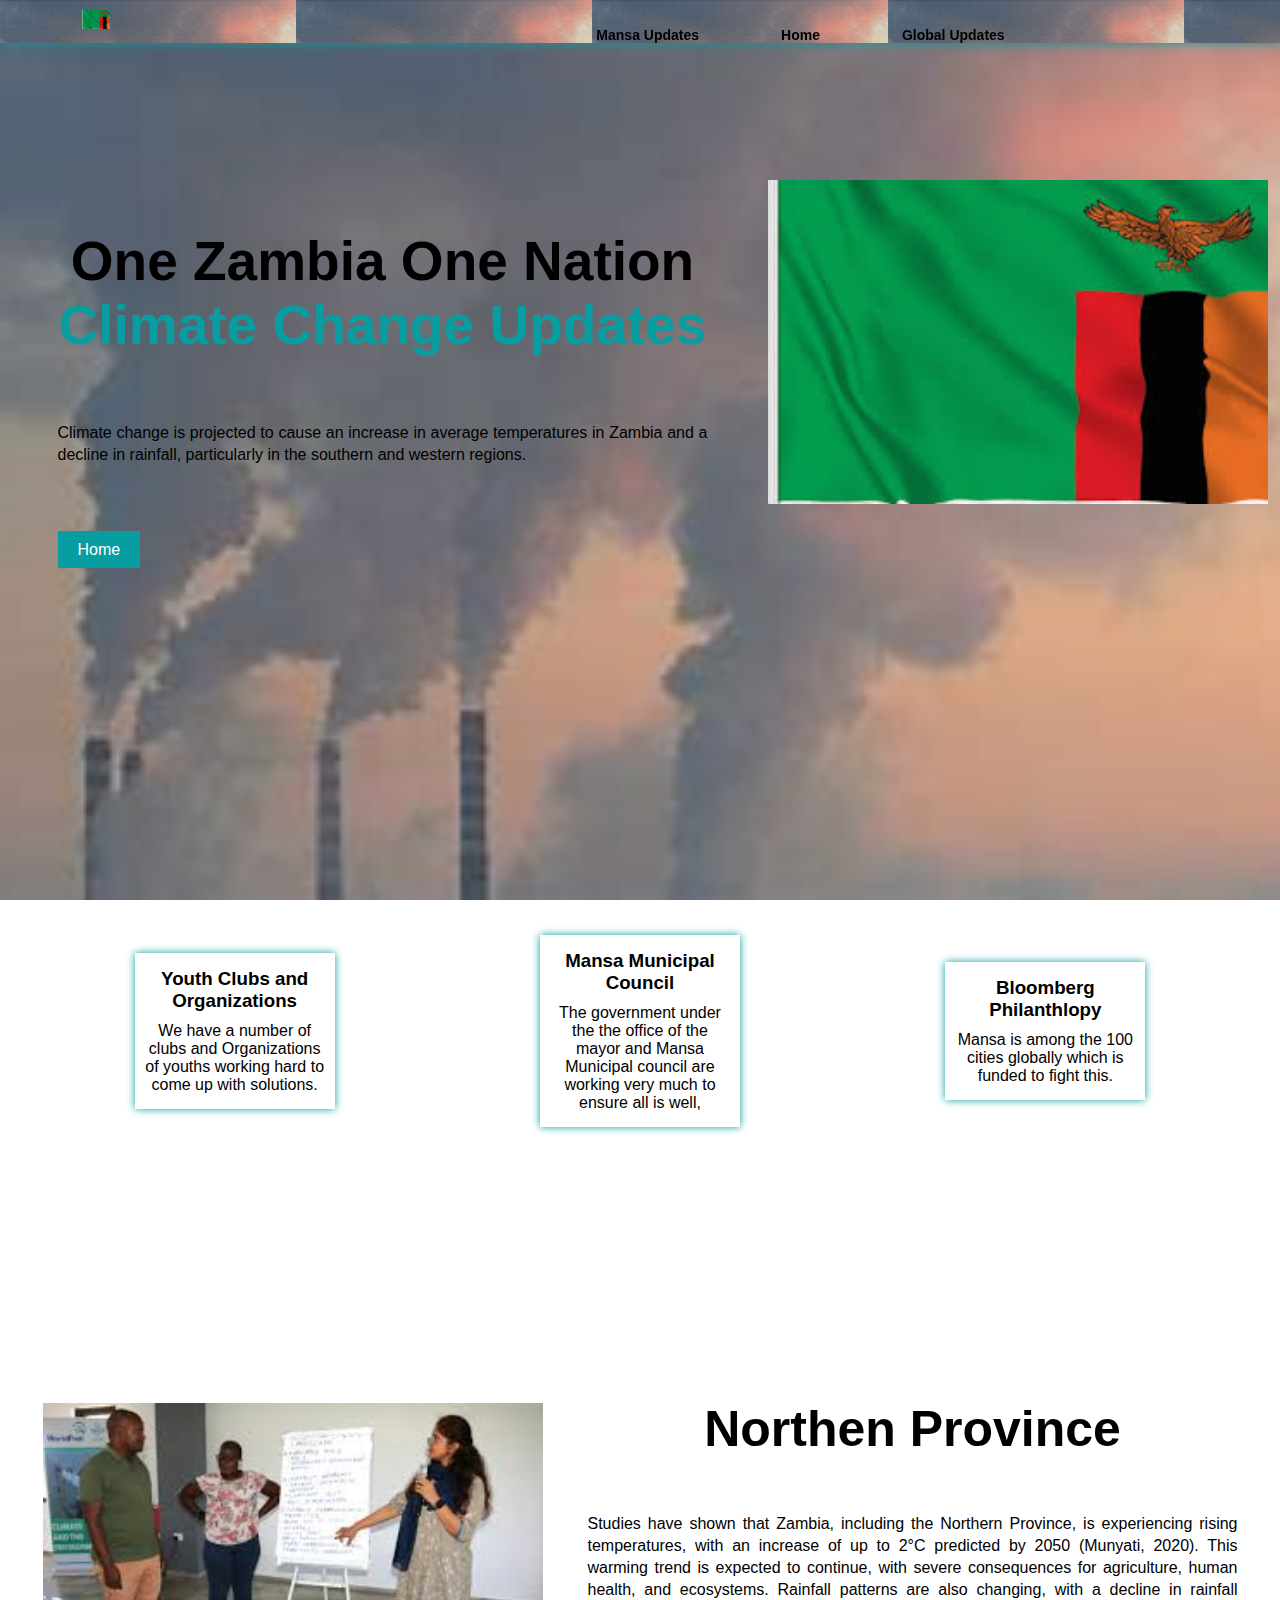
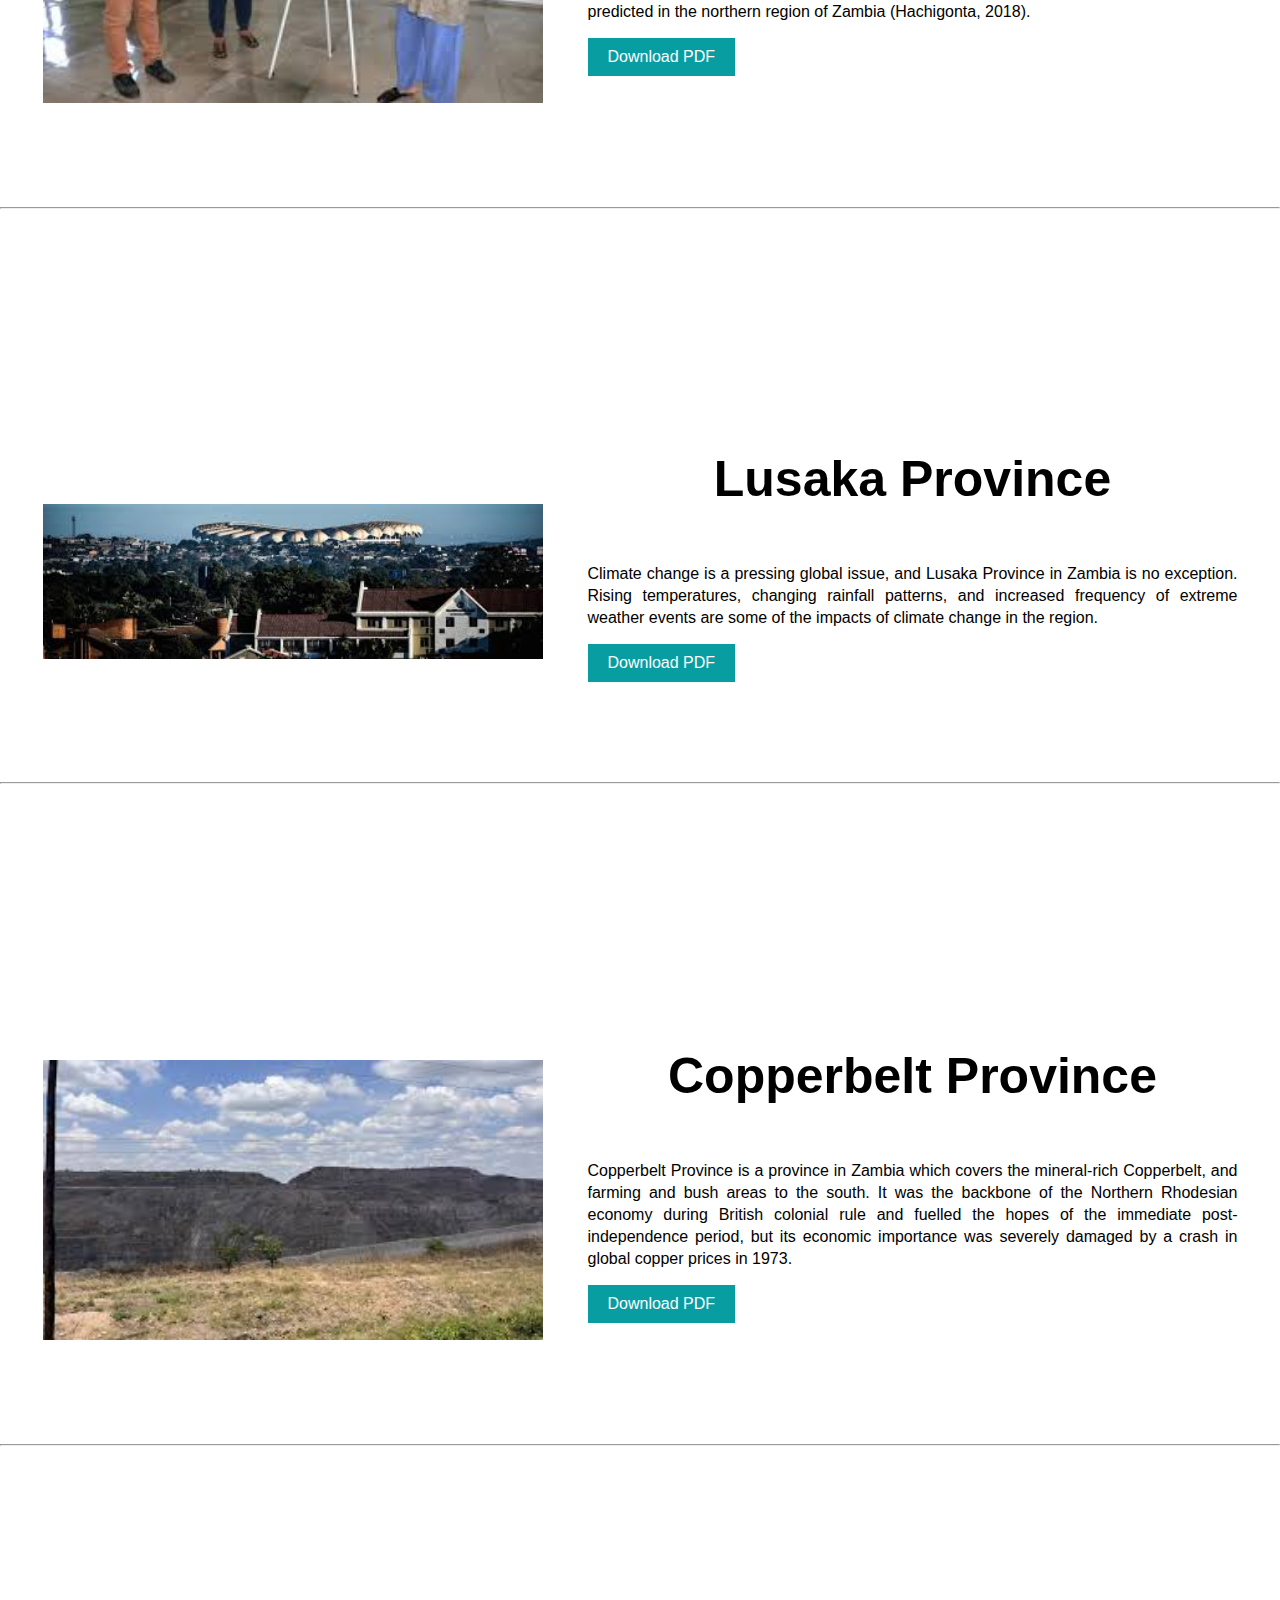
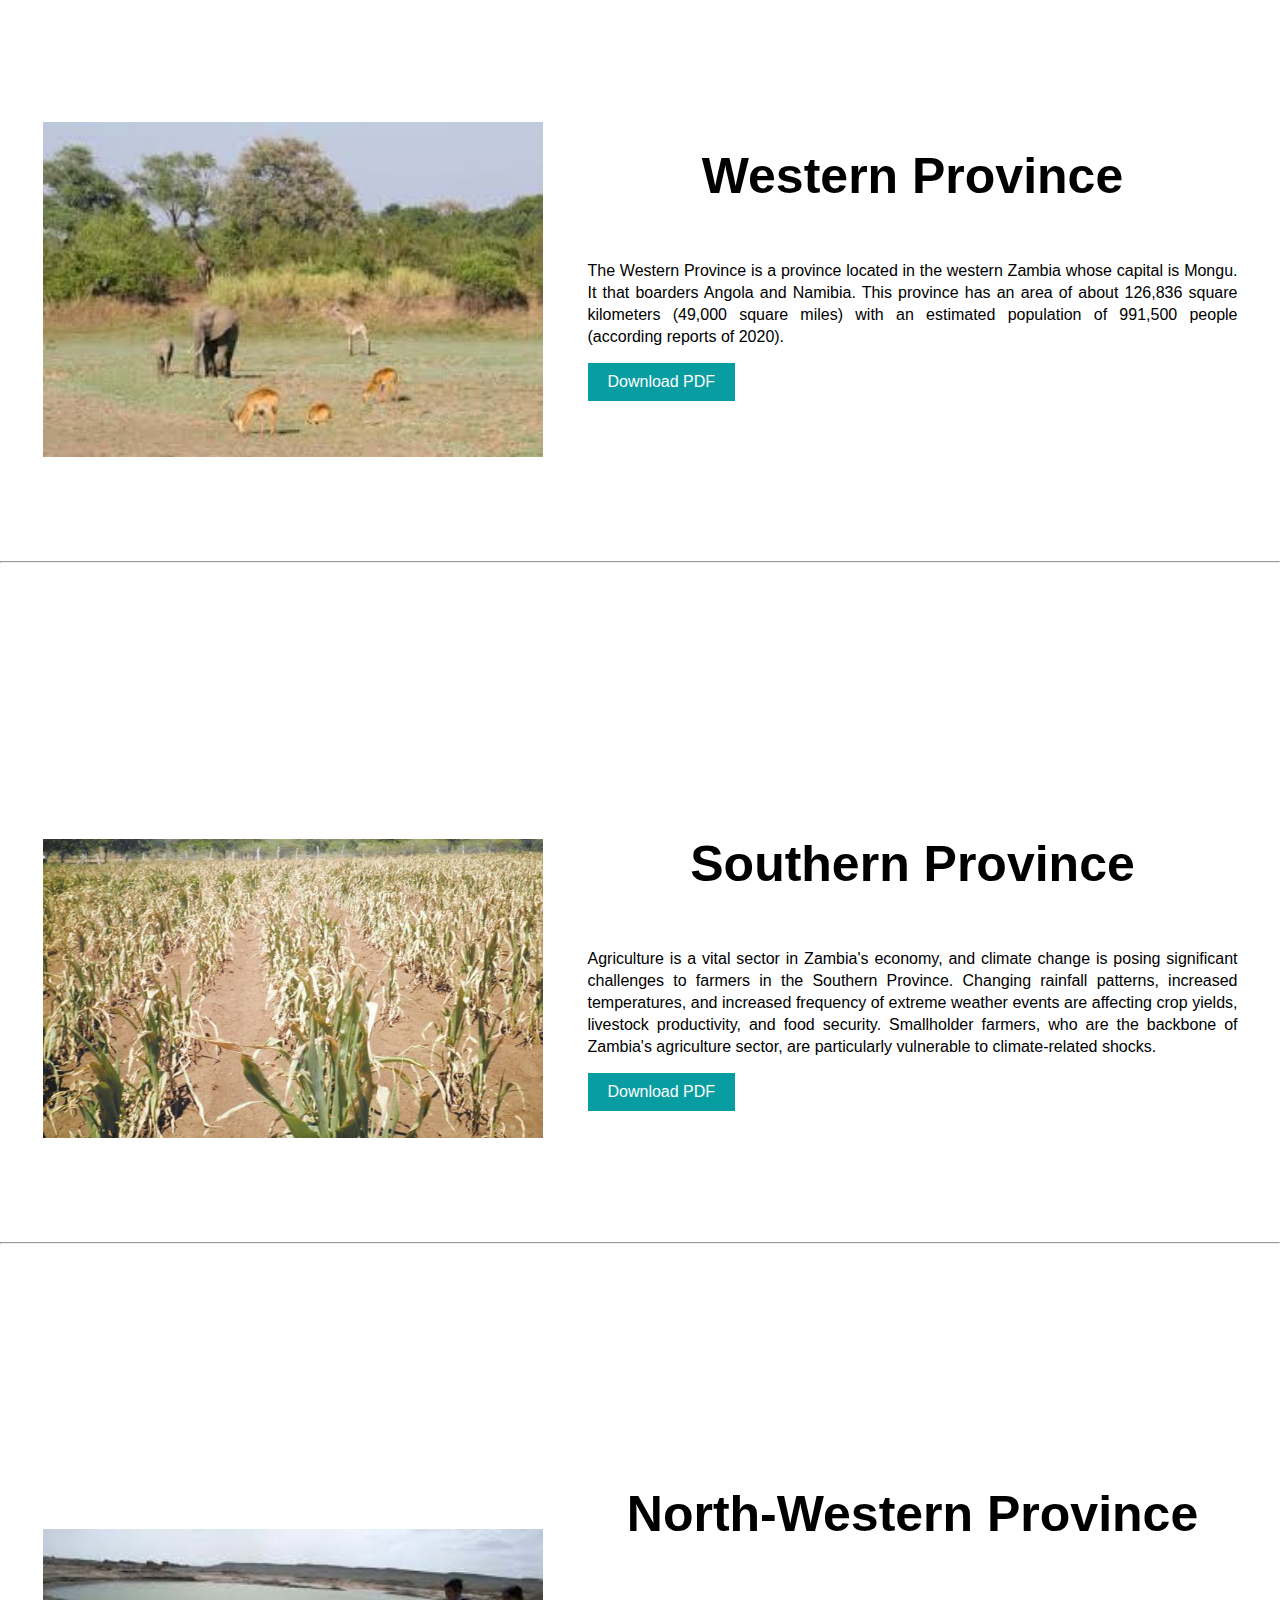
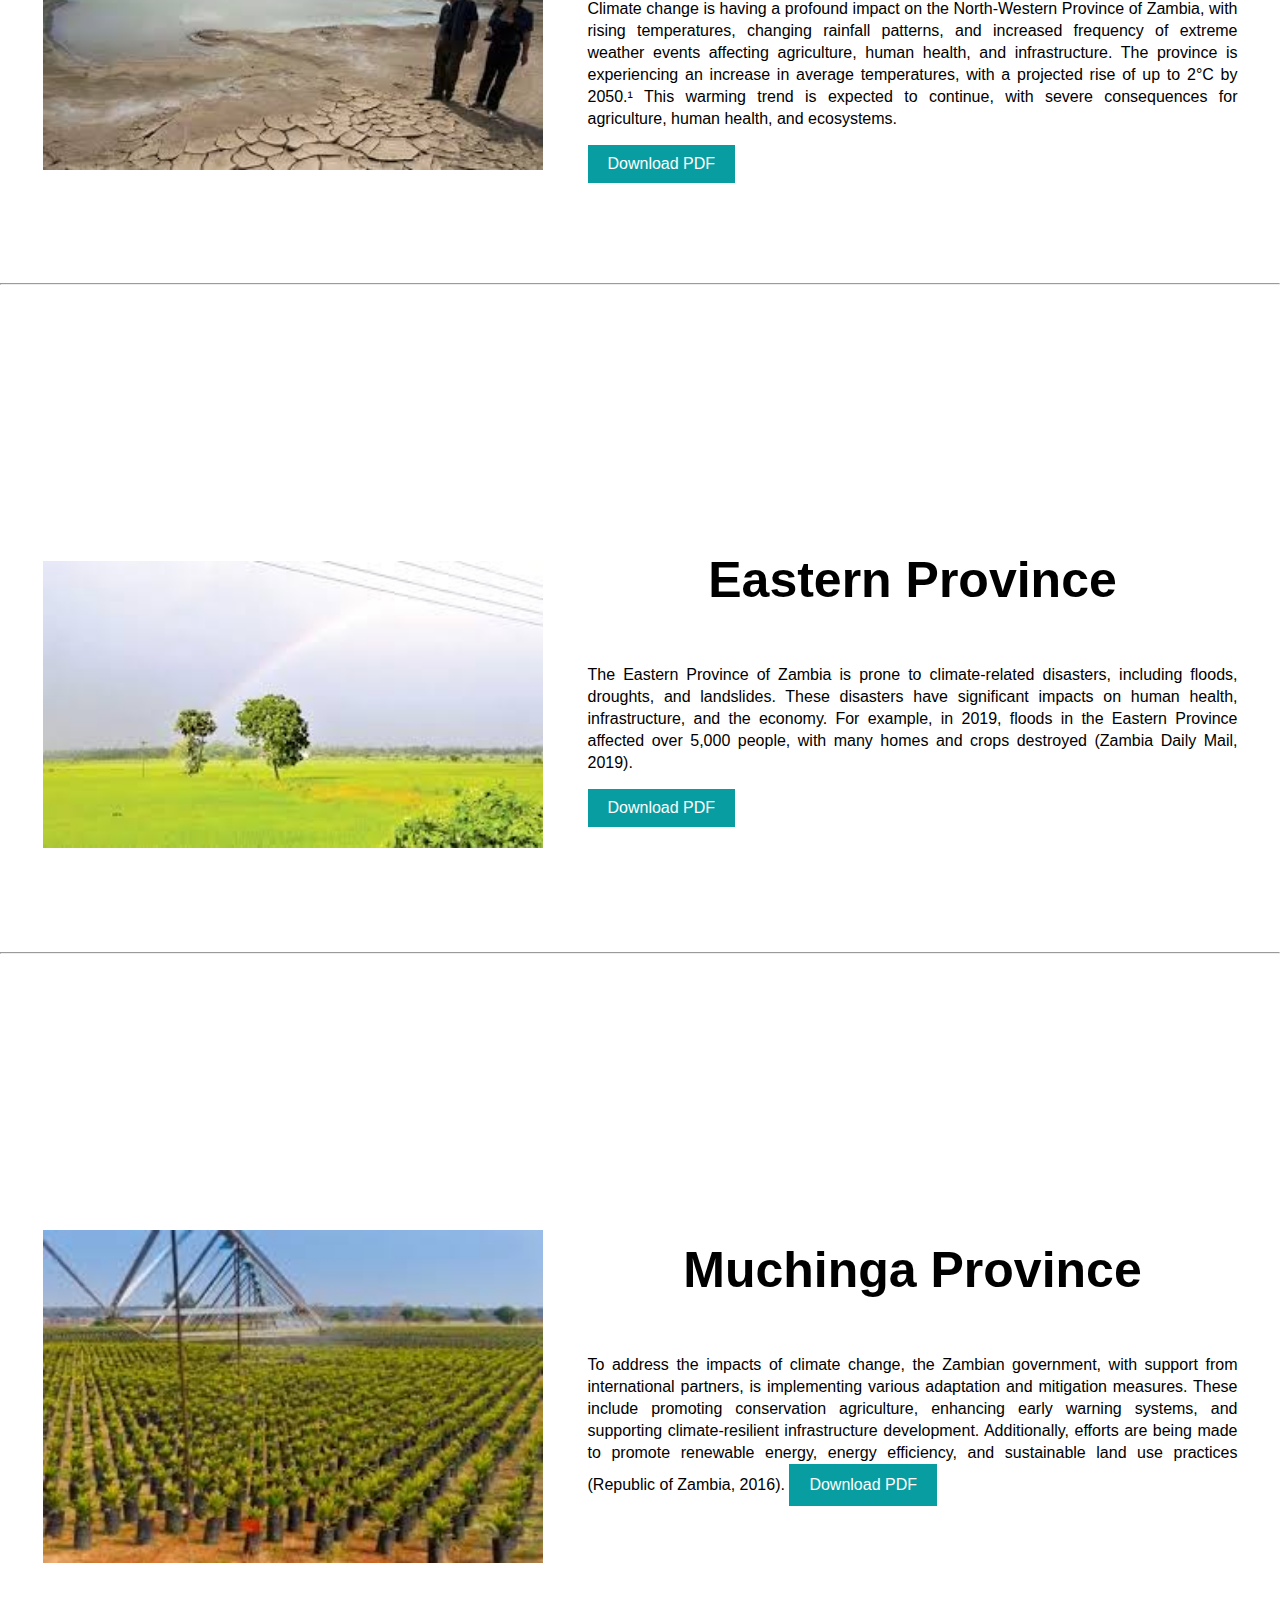
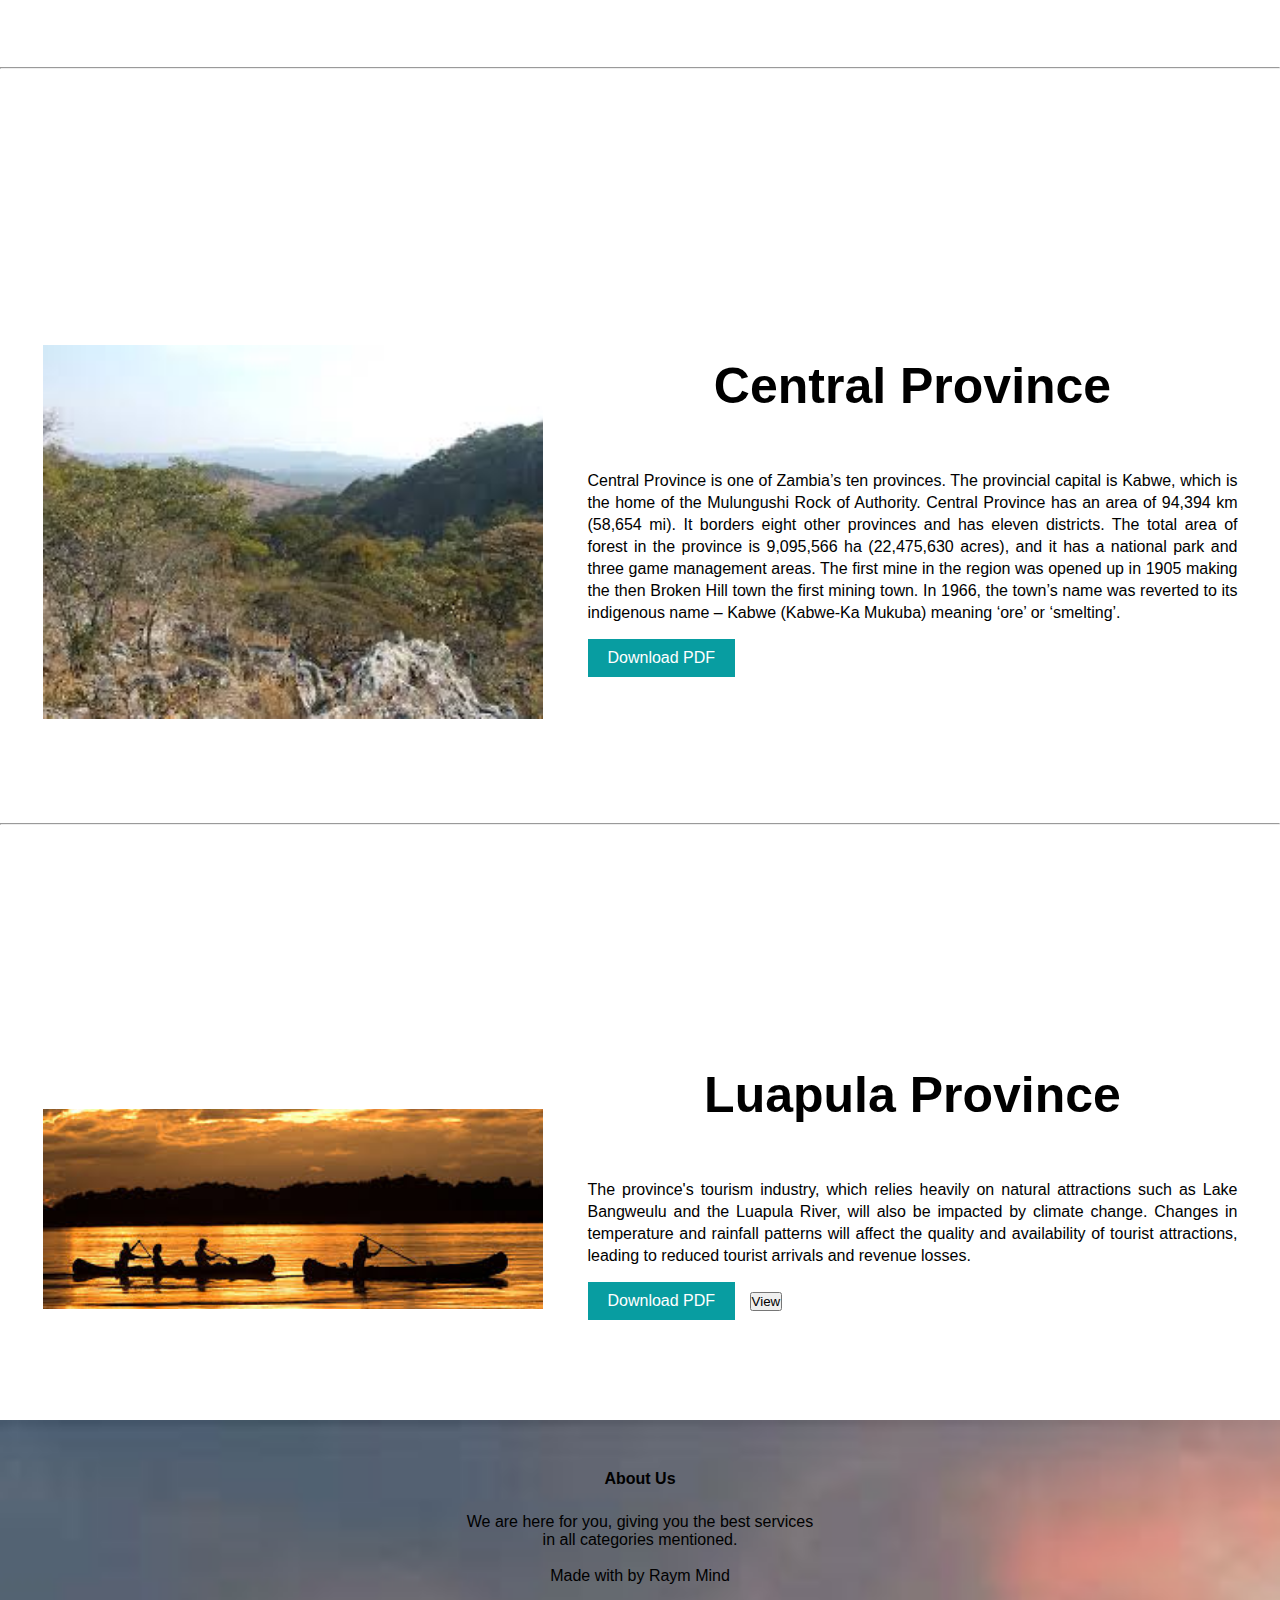
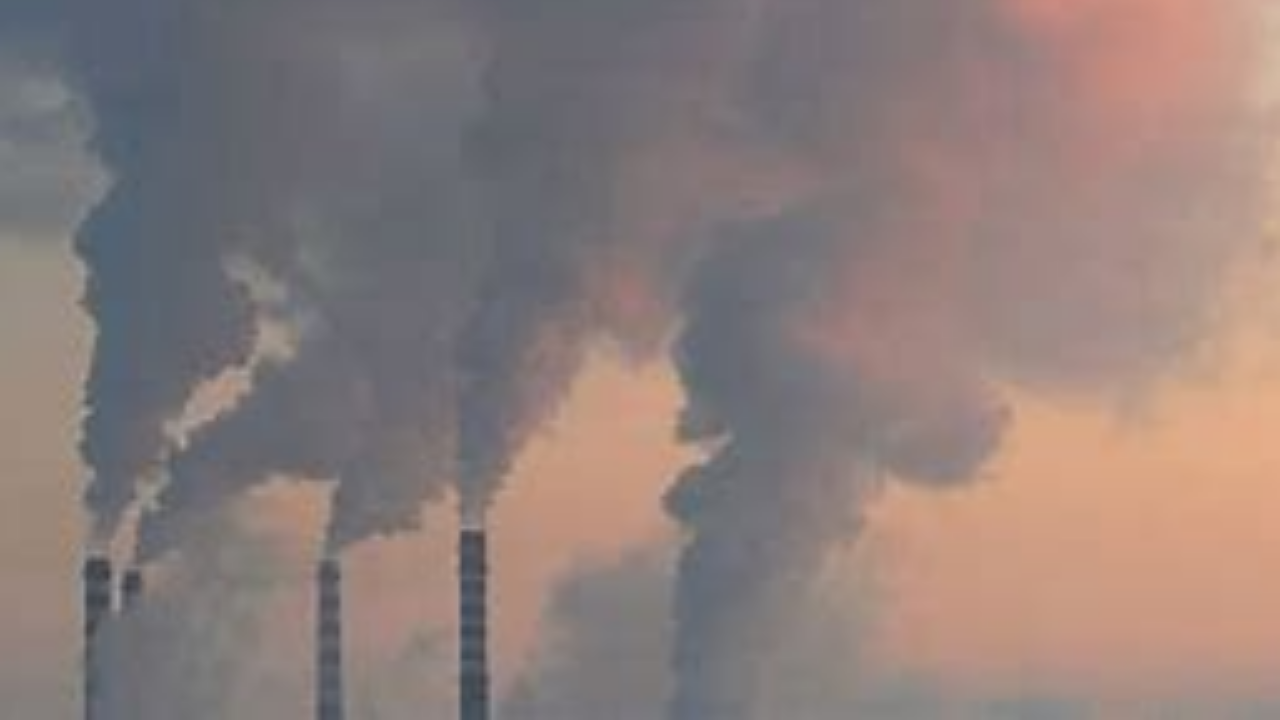
<file: zambia.html>
<!DOCTYPE html>
<html lang="en">
<head>
	<meta charset="utf-8">
	<meta http-equiv="X-UA-Compatible" content="IE=edge">
	<meta name="viewport" content="width=device-width, initial-scale=1.0">
	<title>Climate Change In Zambia</title>
	<link rel="stylesheet" href="style.css">
	<link rel="stylesheet" href="https://cdnjs.cloudflare.com/ajax/libs/font-awesome/6.6.0/css/all.min.css" integrity="sha512-Kc323vGBEqzTmouAECnVceyQqyqdsSiqLQISBL29aUW4U/M7pSPA/gEUZQqv1cwx4OnYxTxve5UMg5GT6L4JJg==" crossorigin="anonymous" referrerpolicy="no-referrer" />
	<script scr="script.js"></script>
</head>
<body>

	<section>

		<nav>

			<div class="mansa-logo">
				<img src="images/Zambian flag.jpg">
			</div>

			<ul>
			    <li><a href="mansa.html">Mansa Updates</a></li>
				<li><a href="index.html">Home</a></li>
				<li><a href="global.html">Global Updates</a></li>
			</ul>

			<div class="social_icon">
				<i class="fa-solid fa-magnifying-glass"></i>
				<i class="fa-solid fa-heart"></i>
			</div>
		</nav>

		<div class="mansa-main">

			<div class="main-tag">
				<h1>One Zambia One Nation<br><span>Climate Change Updates</span></h1>

				<p>
					Climate change is projected to cause an increase in average temperatures in Zambia and a decline in rainfall, particularly in the southern and western regions.
					
				</p>
				<a href="index.html" class="main-btn">Home</a>

			</div>
				

		    <div class="main_img">
			    <img src="images/Zambian flag.jpg">
		    </div>
			
        </div>

	</section>

	<!--Services-->

	<div class="services">

		<div class="services_box">

            <div class="services_card">
				<i class="fa-duotone fa-solid fa-people-group"></i>
				<h3>Youth Clubs and Organizations</h3>
				<p>
					We have a number of clubs and Organizations of youths working hard to come up with solutions. 
				</p>
			</div>

			<div class="services_card">
				<i class="fa-duotone fa-solid fa-people-group"></i>
				<h3>Mansa Municipal Council</h3>
				<p>
					The government under the the office of the mayor and Mansa Municipal council are working very much to ensure all is well,
				</p>
			</div>

			<div class="services_card">
				<i class="fa-duotone fa-solid fa-people-group"></i>
				<h3>Bloomberg Philanthlopy</h3>
				<p>
			        Mansa is among the 100 cities globally which is funded to fight this.
				</p>
			</div>

		</div>

	</div>

	<!--Mansa Updates-->

	<div class="update">

		<div class="update_image">
			<img src="images/Northen.jpg">
		</div>

		<div class="update_tag">
			<h1>Northen Province</h1>
			<p>
				Studies have shown that Zambia, including the Northern Province, is experiencing rising temperatures, with an increase of up to 2°C predicted by 2050 (Munyati, 2020). This warming trend is expected to continue, with severe consequences for agriculture, human health, and ecosystems. Rainfall patterns are also changing, with a decline in rainfall predicted in the northern region of Zambia (Hachigonta, 2018).
			</p>
			<a href="/documents/Northern Province Climate change.docx" class="update_btn" download="document.docx">Download PDF</a>

		</div>

	</div>

	<hr>

    <div class="update">

		<div class="update_image">
			<img src="images/lusaka.jpg">
		</div>

		<div class="update_tag">
			<h1>Lusaka Province</h1>
			<p>
				Climate change is a pressing global issue, and Lusaka Province in Zambia is no exception. Rising temperatures, changing rainfall patterns, and increased frequency of extreme weather events are some of the impacts of climate change in the region.
			</p>
			<a href="documents/Lusaka Province Climate change.docx" class="update_btn" download="document.docx">Download PDF</a>

		</div>

	</div>

	<hr>

    <div class="update">

		<div class="update_image">
			<img src="images/Copperbelt.jpg">
		</div>

		<div class="update_tag">
			<h1>Copperbelt Province</h1>
			<p>
				Copperbelt Province is a province in Zambia which covers the mineral-rich Copperbelt, and
                farming and bush areas to the south. It was the backbone of the Northern Rhodesian economy
                during British colonial rule and fuelled the hopes of the immediate post-independence period,
                but its economic importance was severely damaged by a crash in global copper prices in 1973.

			</p>
			<a href="documents/CLIMATE CHANGE IN THE COPPERBELT PROVINCE.pdf" class="update_btn" download="document.pdf">Download PDF</a>

		</div>

	</div>

	<hr>

    <div class="update">

		<div class="update_image">
			<img src="images/Western.jpg">
		</div>

		<div class="update_tag">
			<h1>Western Province</h1>
			<p>
				The Western Province is a province located in the western Zambia whose capital is Mongu. It 
                that boarders Angola and Namibia. This province has an area of about 126,836 square kilometers 
                (49,000 square miles) with an estimated population of 991,500 people (according reports of
                2020).
			</p>
			<a href="documents/CENTRAL PROVINCE CLIMATE CHANGE CHALLENGES BEING FACED IN 2024_signed.pdf" download="Central-Province.pdf" class="update_btn">Download PDF</a>

		</div>

	</div>

	<hr>

    <div class="update">

		<div class="update_image">
			<img src="images/drought.jpeg">
		</div>

		<div class="update_tag">
			<h1>Southern Province</h1>
			<p>
				Agriculture is a vital sector in Zambia's economy, and climate change is posing significant challenges to farmers in the Southern Province. Changing rainfall patterns, increased temperatures, and increased frequency of extreme weather events are affecting crop yields, livestock productivity, and food security. Smallholder farmers, who are the backbone of Zambia's agriculture sector, are particularly vulnerable to climate-related shocks.
			</p>
			<a href="documents/Southern Province Climate change.docx" class="update_btn" download="document.docx">Download PDF</a>

		</div>

	</div>

	<hr>

    <div class="update">

		<div class="update_image">
			<img src="images/North.jpg">
		</div>

		<div class="update_tag">
			<h1>North-Western Province</h1>
			<p>
				Climate change is having a profound impact on the North-Western Province of Zambia, with rising temperatures, changing rainfall patterns, and increased frequency of extreme weather events affecting agriculture, human health, and infrastructure. The province is experiencing an increase in average temperatures, with a projected rise of up to 2°C by 2050.¹ This warming trend is expected to continue, with severe consequences for agriculture, human health, and ecosystems.
			</p>
			<a href="documents/~$rth-Western Province Climate change.docx" class="update_btn" download="document.docx">Download PDF</a>

		</div>

	</div>

	<hr>

    <div class="update">

		<div class="update_image">
			<img src="images/Eastern.jpg">
		</div>

		<div class="update_tag">
			<h1>Eastern Province</h1>
			<p>
				The Eastern Province of Zambia is prone to climate-related disasters, including floods, droughts, and landslides. These disasters have significant impacts on human health, infrastructure, and the economy. For example, in 2019, floods in the Eastern Province affected over 5,000 people, with many homes and crops destroyed (Zambia Daily Mail, 2019).
			</p>
			<a href="documents/Eastern Province Climate change.docx" class="update_btn" download="document.docx">Download PDF</a>

		</div>

	</div>

	<hr>

    <div class="update">

		<div class="update_image">
			<img src="images/Muchinga.jpg">
		</div>

		<div class="update_tag">
			<h1>Muchinga Province</h1>
			<p>
				To address the impacts of climate change, the Zambian government, with support from international partners, is implementing various adaptation and mitigation measures. These include promoting conservation agriculture, enhancing early warning systems, and supporting climate-resilient infrastructure development. Additionally, efforts are being made to promote renewable energy, energy efficiency, and sustainable land use practices (Republic of Zambia, 2016).
			<a href="documents/" class="update_btn" download="document.docx">Download PDF</a>

		</div>

	</div>

	<hr>

    <div class="update">

		<div class="update_image">
			<img src="images/Central.jpg">
		</div>

		<div class="update_tag">
			<h1>Central Province</h1>
			<p>
				Central Province is one of Zambia’s ten provinces. The provincial capital is Kabwe, which is the 
home of the Mulungushi Rock of Authority. Central Province has an area of 94,394 km (58,654 
mi). It borders eight other provinces and has eleven districts. The total area of forest in the province 
is 9,095,566 ha (22,475,630 acres), and it has a national park and three game management areas. 
The first mine in the region was opened up in 1905 making the then Broken Hill town the first 
mining town. In 1966, the town’s name was reverted to its indigenous name – Kabwe (Kabwe-Ka 
Mukuba) meaning ‘ore’ or ‘smelting’.

			</p>
			<a href="documents/CENTRAL PROVINCE CLIMATE CHANGE CHALLENGES BEING FACED IN 2024_signed.pdf" class="update_btn" download="document.pdf">Download PDF</a>

		</div>

	</div>

	<hr>

    <div class="update">

		<div class="update_image">
			<img src="images/luapula.jpg">
		</div>

		<div class="update_tag">
			<h1>Luapula Province</h1>
			<p>
				The province's tourism industry, which relies heavily on natural attractions such as Lake Bangweulu and the Luapula River, will also be impacted by climate change. Changes in temperature and rainfall patterns will affect the quality and availability of tourist attractions, leading to reduced tourist arrivals and revenue losses.
			</p>
			<a href="documents/Luapula Province Climate change.docx" class="update_btn" download="document.docx">Download PDF</a>
            <button class="view_btn">View</button>
			<div class="document_preview" style="display: none;">
				<iframe src="" frameborder="0" width="100%" height="500"></iframe>
			</div>
		</div>

	</div>




	<!----------------------Footer-------------------->

	<section class="footer">
        <h4>About Us</h4>
        <p>We are here for you, giving you the best services<br>in all categories mentioned.</p>
        <div class="icons">
            <i class="fa fa-facebook"></i>
            <i class="fa fa-twitter"></i>
            <i class="fa fa-instagram"></i>
            <i class="fa fa-linkedin"></i>
        </div>
        <p>Made with <i class="fa fa-heart-o"></i> by Raym Mind</p>
    </section>
</file>
<file: style.css>
* {
    margin: 0;
    padding: 0;
    box-sizing: border-box;
  }
  
  .main {
    width: 100%;
    background: linear-gradient(to top, rgba(0, 0, 0, 0.5) 50%, rgba(0, 0, 0, 0.5) 50%), url(images/climate.jpg);
    background-position: center;
    background-size: cover;
    height: 109vh;
  }
  
  .home {
    width: 100%;
    background: linear-gradient(to top, rgba(0, 0, 0, 0.5) 50%, rgba(0, 0, 0, 0.5) 50%), url(images/HomeClimate.jpg);
    background-position: center;
    background-size: cover;
    height: 109vh;
  }
  
  /*------------------Join Us--------------*/
  
  .contact-col input,
  .contact-col textarea {
    width: 50%;
    padding: 15px;
    margin-bottom: 17px;
    margin-left: 20px;
    margin-right: 20px;
    outline: none;
    border: 1px solid green;
    box-sizing: border-box;
  }
  input::placeholder,
  textarea::placeholder {
    color: #000;
  }
  
  .red-btn {
    border: 1px solid #f44336;
    background: #000;
    color: #f44336;
  }
  
  .hero-btn {
    display: inline-block;
    text-decoration: none;
    color: #000;
    border: 1px solid #c02929;
    padding: 12px 34px;
    font-size: 13px;
    background: green;
    position: relative;
    cursor: pointer;
  }
  
  .note {
    width: 100%;
    position: absolute;
    bottom: 0;
    left: 0;
    color: white;
    font-weight: bold;
    font-size: large;
  }
  
  .ready {
    font-family: Arial, sans-serif;
    color: green;
    position: absolute;
  }
  
  .navbar {
    width: 1200px;
    height: 75px;
    margin: auto;
  }
  
  .icon {
    width: 200px;
    float: left;
    height: 70px;
  }
  
  .logo {
    color: #ff7200;
    font-size: 35px;
    font-family: Arial;
    padding: 20px;
    float: left;
    padding-top: 10px;
  }
  
  .menu {
    width: 400px;
    float: left;
    height: 70px;
  }
  
  ul {
    float: left;
    display: flex;
    justify-content: center;
    align-items: center;
  }
  
  ul li {
    list-style: none;
    margin-left: 62px;
    margin-top: 27px;
    font-size: 14px;
  }
  
  ul li a {
    text-decoration: none;
    color: #fff;
    font-family: Arial;
    font-weight: bold;
    transition: 0.4s ease-in-out;
  }
  
  ul li a:hover {
    color: #ff7200;
  }
  
  .search {
    width: 330px;
    float: left;
    margin-left: 270px;
  }
  
  .srch {
    font-family: "Times New Roman";
    width: 200px;
    height: 40px;
    background: transparent;
    border: 1px solid #ff7200;
    margin-top: 13px;
    color: #fff;
    border-radius: none;
    font-size: 16px;
    float: left;
    padding: 10px;
    border-bottom-left-radius: 5px;
    border-top-left-radius: 5px;
  }
  
  .btn {
    width: 100px;
    height: 40px;
    background: #ff7200;
    border: 2px solid #ff7200;
    margin-top: 13px;
    color: #fff;
    font-size: 15px;
    border-top-right-radius: 5px;
    border-bottom-right-radius: 5px;
  }
  
  .btn:focus {
    outline: none;
  }
  
  .srch:focus {
    outline: none;
  }
  
  .content {
    width: 1200px;
    height: auto;
    margin: auto;
    color: #fff;
    position: fixed;
  }
  
  .content .par {
    padding-left: 20px;
    padding-bottom: 25px;
    font-family: Arial;
    letter-spacing: 1.2px;
    line-height: 30px;
  }
  
  .content h1 {
    font-family: "Times New Roman";
    font-size: 90px;
    padding-left: 20px;
    margin-top: 9%;
    letter-spacing: 2px;
  }
  
  .content .cn {
    width: 160px;
    height: 40px;
    background: #ff7200;
    border: none;
    margin-bottom: 10px;
    margin-left: 20px;
    font-size: 18px;
    border-radius: 10px;
    cursor: pointer;
    transition: .4s ease;
  }
  
  .content .cn a {
    text-decoration: none;
    color: black;
    transition: .3s ease;
  }
  
  .cn:hover {
    background: #fff;
  }
  
  .content span {
    color: #ff7200;
    font-size: 60px;
  }
  
  .form {
    width: 300px;
    height: 380px;
    background: linear-gradient(to top, rgba(0, 0, 0, 0.8) 50%, rgba(0, 0, 0, 0.8) 50%), url(images/luapula.jpg);
    position: center;
    border-radius: 10px;
    padding: 25px;
  }
  
  .form h2 {
    width: 220px;
    font-family: sans-serif;
    text-align: center;
    color: #ff7200;
    font-size: 22px;
    background-color: #fff;
    border-radius: 10px;
    margin: 2px;
    padding: 8px;
  }
  
  .form input {
    width: 240px;
    height: 35px;
    background: transparent;
    border-bottom: 1px solid #ff7200;
    border-top: none;
    border-right: none;
    border-left: none;
    color: #fff;
    font-size: 15px;
    letter-spacing: 1px;
    margin-top: 30px;
    font-family: sans-serif;
  }
  
  .form input:focus {
    outline: none;
  }
  
  ::placeholder {
    color: #fff;
    font-family: Arial;
  }
  
  .btnn {
    width: 240px;
    height: 40px;
    background: #ff7200;
    border: none;
    margin-top: 30px;
    font-size: 18px;
    border-radius: 10px;
    cursor: pointer;
    color: #fff;
  }
  
  .btnn:hover {
    background: #fff;
    color: #ff7200;
    transition: 0.4s ease;
  }
  
  .btnn a {
    text-decoration: none;
    color: #000;
    font-weight: bold;
  }
  
  .form .link {
    font-family: Arial, Helvetica, sans-serif;
    font-size: 17px;
    padding-top: 20px;
    text-align: center;
  }
  
  .form .link a {
    text-decoration: none;
    color: #ff7200;
  }
  
  .liw {
    padding-top: 15px;
    padding-bottom: 10px;
    text-align: center;
  }
  
  .icons a {
    text-decoration: none;
    color: #000;
  }
  
  .icons ion-icon {
    color: #000;
    font-size: 30px;
    padding-left: 14px;
    padding-top: 5px;
    transition: 0.3s ease;
  }
  
  .icons ion-icon:hover {
    color: #ff7200;
  }
  
  /*---------------------------------About Us-------------------------------*/
  
  * {
    margin: 0;
    padding: 0;
    box-sizing: border-box;
    font-family: "Poppins", sans-serif;
  }
  
  .about-us {
    display: flex;
    align-items: center;
    height: 100vh;
    width: 100%;
    padding: 90px 0;
    background: white;
  }
  
  .pic {
    height: 80vh;
    width: 400px;
    border-radius: 12px;
  }
  
  .about {
    width: 1130px;
    max-width: 85%;
    margin: 0 auto;
    display: flex;
    align-items: center;
    justify-content: space-around;
  }
  
  .text {
    width: 540px;
  }
  
  .text h2 {
    color: #333;
    font-size: 90px;
    font-weight: 600;
    margin-bottom: 10px;
  }
  
  .text h5 {
    color: #333;
    font-size: 22px;
    font-weight: 500;
    margin-bottom: 20px;
  }
  
  span {
    color: #4070f4;
  }
  
  .text p {
    color: #333;
    font-size: 18px;
    line-height: 25px;
    letter-spacing: 1px;
  }
  
  .data {
    margin-top: 30px;
  }
  
  .home-data {
    display: flex;
    justify-content: flex-start;
    align-items: flex-end;
    height: 100vh;
  }
  
  .home-hire {
    background-color: #4070f4;
    color: #fff;
    border-radius: 5px;
    cursor: pointer;
    border: none;
    font-size: 18px;
    padding: 12px 25px;
    transition: 0.5s;
  }
  
  .hire {
    font-size: 18px;
    background: #4070f4;
    color: #fff;
    text-decoration: none;
    border: none;
    padding: 12px 25px;
    border-radius: 6px;
    transition: 0.5s;
  }
  
  .hire:hover {
    background: #000;
  }
  
  section {
    width: 100%;
    height: 100vh;
    background-image: url(images/Fossil-Clima.jpg);
    background-size: cover;
    background-position: center;
  }
  
  section nav {
    width: 100%;
    display: flex;
    align-items: center;
    justify-content: space-around;
    box-shadow: 0 0 10px #089da1;
    background: url(images/Fossil-Clima.jpg);
    position: fixed;
    left: 0;
    z-index: 100;
  }
  
  .global-section {
    width: 100%;
    height: 100vh;
    background-image: url(images/global.jpg);
    background-size: cover;
    background-position: center;
  }
  
  .global-section nav {
    width: 100%;
    display: flex;
    align-items: center;
    justify-content: space-around;
    box-shadow: 0 0 10px #089da1;
    background: url(images/Fossil-Clima.jpg);
    position: fixed;
    left: 0;
    z-index: 100;
  }
  
  section nav .mansa-logo img {
    width: 10%;
    cursor: pointer;
    margin: 8px 0;
  }
  
  section nav ul {
    list-style: none;
  }
  
  section nav li {
    display: inline-block;
    padding: 0 10px;
  }
  
  section nav li a {
    text-decoration: none;
    color: #000;
  }
  
  section nav li a:hover {
    color: #089da1;
  }
  
  section nav .social_icon i {
    margin: 0 5px;
    font-size: 18px;
  }
  
  section nav .social_icon i:hover {
    color: #089da1;
    cursor: pointer;
  }
  
  section .mansa-main {
    display: flex;
    align-items: center;
    justify-content: space-around;
    position: relative;
    top: 10%;
  }
  
  section .mansa-main h1 {
    position: relative;
    font-size: 55px;
    top: 80px;
    left: 25px;
  }
  
  section .mansa-main h1 span {
    color: #089da1;
  }
  
  section .mansa-main p {
    width: 650px;
    text-align: justify;
    line-height: 22px;
    position: relative;
    top: 125px;
    left: 25px;
  }
  
  section .mansa-main .main-tag .main-btn {
    background: #089da1;
    padding: 10px 20px;
    position: relative;
    top: 200px;
    left: 25px;
    color: #fff;
    text-decoration: none;
  }
  
  section .mansa-main .main_img img {
    width: 500px;
    position: relative;
    top: 90px;
    left: 20px;
  }
  
  /*------------------------------Services----------------------------*/
  
  .services {
    width: 100%;
    height: auto;
    margin: 35px 0;
  }
  
  .services .services_box {
    width: 95%;
    margin: 0 auto;
    display: flex;
    align-items: center;
    justify-content: space-around;
  }
  
  .services .services_box .services_card {
    text-align: center;
    width: 200px;
    height: auto;
    box-shadow: 0 0 8px #089da1;
    padding: 15px 10px;
  }
  
  .services .services_box .services_card i {
    color: #089da1;
    font-size: 45px;
    margin-bottom: 15px;
    cursor: pointer;
  }
  
  .services .services_box .services_card h3 {
    margin-bottom: 10px;
  }
  
  /*------------------------------------Mansa Updates---------------------------------*/
  
  .update {
    width: 100%;
    height: auto;
    padding: 20px;
    display: flex;
    align-items: center;
    justify-content: space-around;
    margin-bottom: 80px;
    margin-top: 20%;
  }
  
  .update .update_image img {
    width: 500px;
  }
  
  .update .update_tag h1 {
    font-size: 50px;
    position: relative;
    bottom: 35px;
  }
  
  .update .update_tag p {
    line-height: 22px;
    width: 650px;
    text-align: justify;
    margin-bottom: 15px;
  }
  
  .update .update_tag .update_btn {
    padding: 10px 20px;
    background: #089da1;
    color: #fff;
    text-decoration: none;
    display: inline-block;
    margin-right: 10px;
    top: 50px;
  }
  
  .report {
    display: flex;
    flex-direction: row;
    justify-content: space-between;
  }
  .report_tag {
    display: inline-block;
    margin-right: 10px;
  }
  
  .report_btn {
    background-color: #4caf50;
    color: #fff;
    border: none;
    padding: 10px 20px;
    font-size: 16px;
    cursor: pointer;
    margin-top: auto;
  }
  
  .report_btn:hover {
    background-color: #3e8e41;
  }
  
  /* Mansa Youth Groups ------------------------------------------*/
  
  .youth {
    text-align: center;
    margin-top: 20px;
  }
  .youth .f_btn {
    padding: 10px 20px;
    background: #089da1;
    color: #fff;
    text-decoration: none;
    position: relative;
    top: 70px;
    cursor: pointer;
    border-radius: 5px;
    transition: background-color 0.3s ease;
  }
  
  .youth .f_btn:hover {
    background-color: #0056b3;
  }
  
  .youth .f_btn svg {
    margin-left: 10px;
    vertical-align: middle;
  }
  
  /*-----------------------Global Updates--------------------------*/
  
  .united {
    max-width: 800px;
    margin: auto;
    text-align: justify;
    margin-top: 20%;
    margin-bottom: 20%;
  }
  
  h1 {
    font-size: 50px;
    font-weight: bold;
    margin-bottom: 20px;
    text-align: center;
  }
  
  .united-content {
    margin-bottom: 45px;
    font-size: 30px;
    text-align: center;
    font-weight: bold;
    color: #089da1;
  }
  
  .united-image {
    margin-bottom: 20px;
  }
  
  .united-image img {
    width: 100%;
    height: auto;
  }
  
  .united-down {
    font-size: 18px;
    color: #666;
  }
  
  .united-down p {
    margin-bottom: 30px;
  }
  
  .united-down h2 {
    margin-bottom: 15px;
    font-weight: bold;
    color: #000;
  }
  
  .united-down img {
    height: 50%;
    width: 50%;
    margin-bottom: 15px;
  }
  
  .un-link {
    font-size: 20px;
    color: #ff7200;
  }
  
  .un-link:hover {
    cursor: pointer;
    color: #089da1;
    transition: 0.3s;
  }
  
  /*----------------------===Footer--------------------------------*/
  
  .footer {
    width: 100%;
    text-align: center;
    padding: 30px 0;
  }
  .footer h4 {
    margin-bottom: 25px;
    margin-top: 20px;
    font-weight: 600;
  }
  .icons .fa {
    color: #f44336;
    margin: 0 13px;
    cursor: pointer;
    padding: 18px 0;
  }
  .fa-heart-o {
    color: #f44336;
  }
  
  /* ---------------------- MEDIA QUERIES ---------------------- */
  
  /* Mobile Navigation Menu */
  .mobile-menu-btn {
    display: none;
    background: none;
    border: none;
    font-size: 24px;
    color: #fff;
    cursor: pointer;
  }
  
  /* Extra small devices (phones, 600px and down) */
  @media only screen and (max-width: 600px) {
    /* Navigation */
    .navbar {
      width: 100%;
      padding: 0 20px;
    }

    .mobile-menu-btn {
      display: block;
      position: absolute;
      right: 20px;
      top: 20px;
      z-index: 101;
    }
  
  
    /* Main content */
    .navbar {
      width: 100%;
      padding: 0;
    }

    .navbar ul li {
      position: center;
    }
  
    .content {
      width: 100%;
      padding: 0 15px;
      position: relative;
    }
  
    .content h1 {
      font-size: 30px;
      margin-top: 20%;
    }
  
    .content span {
      font-size: 30px;
    }
  
    /* Mansa main section */
    section .mansa-main {
      flex-direction: column;
      top: 0;
      padding-top: 80px;
    }
  
    section .mansa-main h1 {
      font-size: 32px;
      top: 0;
      left: 0;
      text-align: center;
      margin-bottom: 20px;
    }
  
    section .mansa-main p {
      width: 100%;
      top: 0;
      left: 0;
      padding: 0 15px;
      margin-bottom: 20px;
    }
  
    section .mansa-main .main-tag .main-btn {
      top: 0;
      left: 0;
      display: block;
      width: 200px;
      margin: 20px auto;
      text-align: center;
    }
  
    section .mansa-main .main_img img {
      width: 100%;
      max-width: 300px;
      top: 0;
      left: 0;
      margin: 20px auto;
    }
  
    /* Services section */
    .services .services_box {
      flex-direction: column;
    }
  
    .services .services_box .services_card {
      width: 80%;
      margin-bottom: 20px;
    }
  
    /* Update section */
    .update {
      flex-direction: column;
      margin-top: 50px;
    }
  
    .update .update_image img,
    .update .update_image video {
      width: 100%;
      max-width: 300px;
      margin-bottom: 20px;
    }
  
    .update .update_tag h1 {
      font-size: 28px;
      text-align: center;
      bottom: 0;
    }
  
    .update .update_tag p {
      width: 100%;
    }
  
    .update .update_tag .update_btn {
      display: block;
      width: 200px;
      margin: 10px auto;
      text-align: center;
    }
  
    /* Report buttons */
    .report {
      flex-direction: column;
    }
  
    .report_tag {
      display: flex;
      flex-direction: column;
      align-items: center;
    }
  
    .report_btn {
      margin: 5px 0;
      width: 100%;
      max-width: 250px;
    }
  
    /* United section */
    .united {
      margin-top: 50px;
      padding: 0 15px;
    }
  
    .united h1 {
      font-size: 28px;
    }
  
    .united-content {
      font-size: 20px;
    }
  
    .united-down img {
      width: 100%;
      height: auto;
    }
  
    /* Contact form */
    .contact-col input,
    .contact-col textarea {
      width: 90%;
    }
  
    /* Document preview */
    .document_preview iframe {
      height: 300px;
    }

    /* About Us */
    *{
        margin: 0;
        padding: 0;
        box-sizing: border-box;
        font-family: "Poppins", sans-serif;
      }
      
      .about-us {
        display: flex;
        align-items: center;
        height: 100vh;
        width: 100%;
        padding: 90px 0;
        background: white;
      }
      
      .pic {
        height: 50vh;
        width: 190px;
        border-radius: 8px;
      }
      
      .about {
        width: 1130px;
        max-width: 85%;
        margin: 0 auto;
        display: flex;
        align-items: center;
        justify-content: space-around;
      }
      
      .text {
        width: 260px;
      }
      
      .text h2 {
        color: #333;
        font-size: 45px;
        font-weight: 600;
        margin-bottom: 10px;
      }
      
      .text h5 {
        color: #333;
        font-size: 19px;
        font-weight: 500;
        margin-bottom: 15px;
      }
      
      span {
        color: #4070f4;
      }
      
      .text p {
        color: #333;
        font-size: 11px;
        line-height: 15px;
        letter-spacing: 1px;
        margin: 12px;
      }
  }
  
  /* Small devices (portrait tablets and large phones, 600px and up) */
  @media only screen and (min-width: 600px) and (max-width: 768px) {
    .navbar {
      width: 100%;
      padding: 0 20px;
    }
  
    .content {
      width: 100%;
      padding: 0 20px;
    }
  
    .content h1 {
      font-size: 60px;
    }
  
    section .mansa-main {
      flex-direction: column;
      padding-top: 100px;
    }
  
    section .mansa-main h1 {
      font-size: 40px;
      top: 0;
      left: 0;
      text-align: center;
    }
  
    section .mansa-main p {
      width: 90%;
      top: 0;
      left: 0;
      margin: 20px auto;
    }
  
    section .mansa-main .main-tag .main-btn {
      top: 0;
      left: 0;
      display: block;
      width: 200px;
      margin: 20px auto;
      text-align: center;
    }
  
    section .mansa-main .main_img img {
      width: 400px;
      top: 0;
      left: 0;
      margin: 20px auto;
    }
  
    .services .services_box {
      flex-wrap: wrap;
    }
  
    .services .services_box .services_card {
      width: 45%;
      margin-bottom: 20px;
    }
  
    .update {
      flex-direction: column;
      align-items: center;
      margin-top: 80px;
    }
  
    .update .update_image img,
    .update .update_image video {
      width: 400px;
      margin-bottom: 20px;
    }
  
    .update .update_tag h1 {
      text-align: center;
      bottom: 0;
    }
  
    .update .update_tag p {
      width: 90%;
      margin: 0 auto 15px;
    }
  
    .united {
      margin-top: 80px;
    }

     /* About Us */
     *{
        margin: 0;
        padding: 0;
        box-sizing: border-box;
        font-family: "Poppins", sans-serif;
      }
      
      .about-us {
        display: flex;
        align-items: center;
        height: 100vh;
        width: 100%;
        padding: 90px 0;
        background: white;
      }
      
      .pic {
        height: 60vh;
        width: 250px;
        border-radius: 8px;
      }
      
      .about {
        width: 1130px;
        max-width: 85%;
        margin: 0 auto;
        display: flex;
        align-items: center;
        justify-content: space-around;
      }
      
      .text {
        width: 260px;
      }
      
      .text h2 {
        color: #333;
        font-size: 45px;
        font-weight: 600;
        margin-bottom: 10px;
      }
      
      .text h5 {
        color: #333;
        font-size: 19px;
        font-weight: 500;
        margin-bottom: 15px;
      }
      
      span {
        color: #4070f4;
      }
      
      .text p {
        color: #333;
        font-size: 14px;
        line-height: 15px;
        letter-spacing: 1px;
        margin: 12px;
      }
  }
  
  /* Medium devices (landscape tablets, 768px and up) */
  @media only screen and (min-width: 768px) and (max-width: 992px) {
    .navbar {
      width: 100%;
      padding: 0 30px;
    }
  
    .content {
      width: 100%;
      padding: 0 30px;
    }
  
    section .mansa-main p {
      width: 500px;
    }
  
    .update .update_tag p {
      width: 500px;
    }

     /* About Us */
     *{
        margin: 0;
        padding: 0;
        box-sizing: border-box;
        font-family: "Poppins", sans-serif;
      }
      
      .about-us {
        display: flex;
        align-items: center;
        height: 100vh;
        width: 100%;
        padding: 90px 0;
        background: white;
      }
      
      .pic {
        height: 65vh;
        width: 300px;
        border-radius: 8px;
      }
      
      .about {
        width: 1130px;
        max-width: 85%;
        margin: 0 auto;
        display: flex;
        align-items: center;
        justify-content: space-around;
      }
      
      .text {
        width: 260px;
      }
      
      .text h2 {
        color: #333;
        font-size: 45px;
        font-weight: 600;
        margin-bottom: 10px;
      }
      
      .text h5 {
        color: #333;
        font-size: 19px;
        font-weight: 500;
        margin-bottom: 15px;
      }
      
      span {
        color: #4070f4;
      }
      
      .text p {
        color: #333;
        font-size: 15px;
        line-height: 15px;
        letter-spacing: 1px;
        margin: 12px;
      }
  }
  
  /* Large devices (laptops/desktops, 992px and up) */
  @media only screen and (min-width: 992px) and (max-width: 1200px) {
    .navbar {
      width: 960px;
    }
  
    .content {
      width: 960px;
    }
  }
  
  /* Document preview responsive styles */
  @media only screen and (max-width: 768px) {
    .document_preview {
      width: 100%;
    }
  
    .document_preview iframe {
      width: 100%;
    }
  }
</file>
